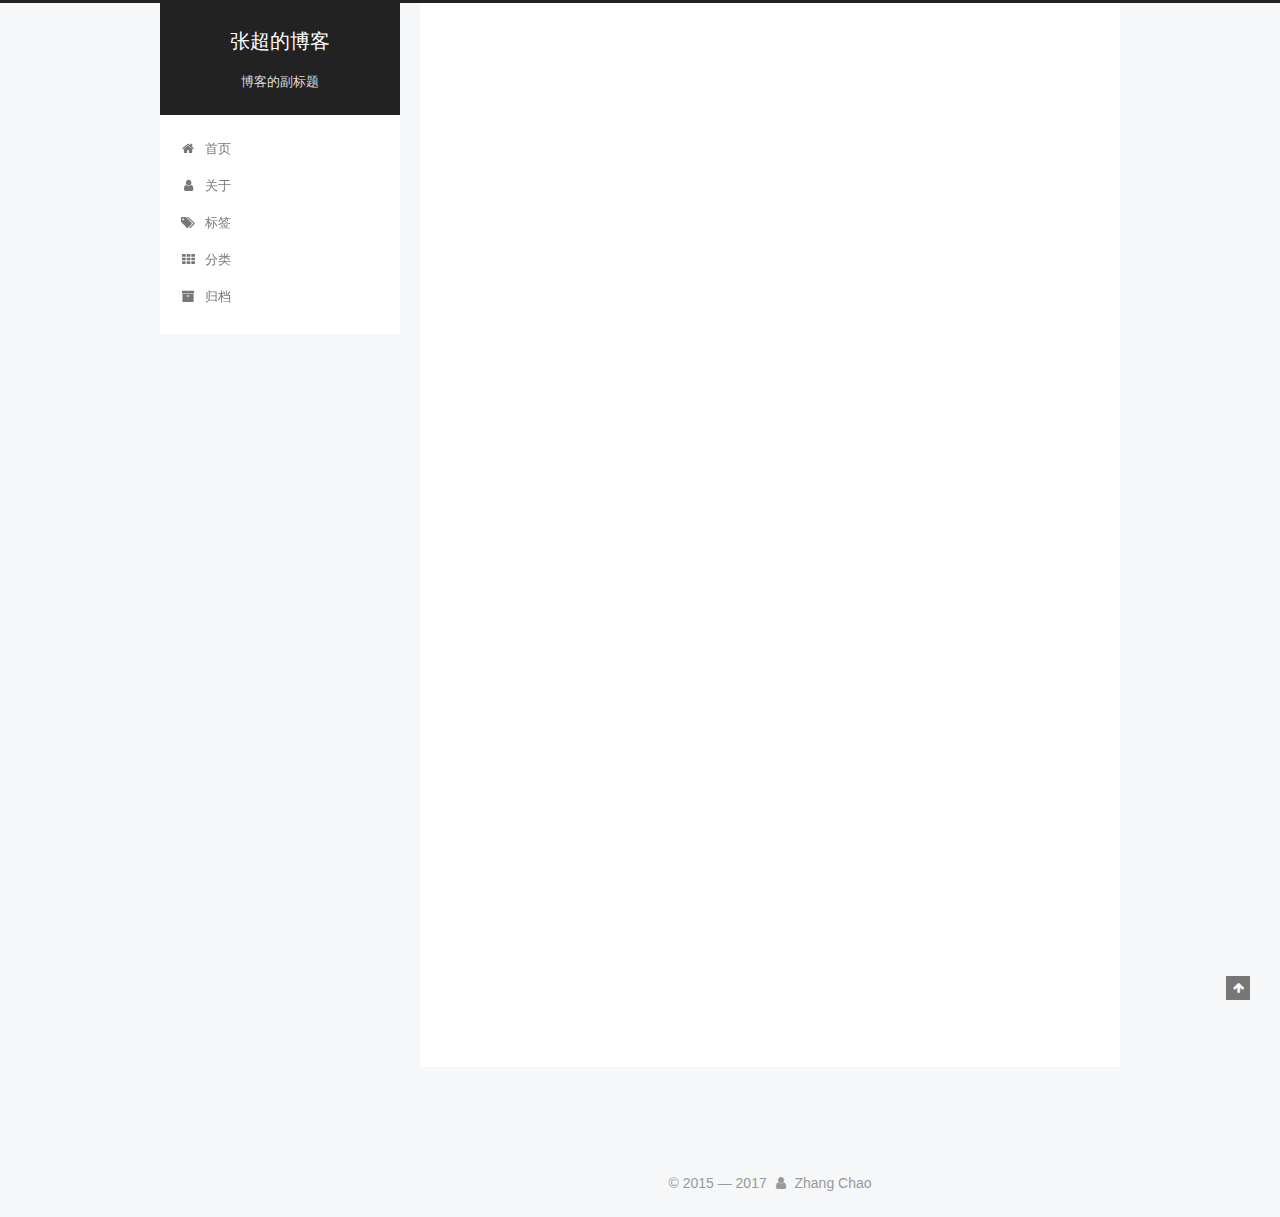
<file: index.html>
<!DOCTYPE html>



  


<html class="theme-next pisces use-motion" lang="zh-Hans">
<head>
  <meta charset="UTF-8"/>
<meta http-equiv="X-UA-Compatible" content="IE=edge" />
<meta name="viewport" content="width=device-width, initial-scale=1, maximum-scale=1"/>
<meta name="theme-color" content="#222">









<meta http-equiv="Cache-Control" content="no-transform" />
<meta http-equiv="Cache-Control" content="no-siteapp" />
















  
  
  <link href="/lib/fancybox/source/jquery.fancybox.css?v=2.1.5" rel="stylesheet" type="text/css" />







<link href="/lib/font-awesome/css/font-awesome.min.css?v=4.6.2" rel="stylesheet" type="text/css" />

<link href="/css/main.css?v=5.1.3" rel="stylesheet" type="text/css" />


  <link rel="apple-touch-icon" sizes="180x180" href="/images/apple-touch-icon.png?v=5.1.3">


  <link rel="icon" type="image/png" sizes="32x32" href="/images/favicon-32x32.png?v=5.1.3">


  <link rel="icon" type="image/png" sizes="16x16" href="/images/favicon-16x16.png?v=5.1.3">


  <link rel="mask-icon" href="/images/logo.svg?v=5.1.3" color="#222">





  <meta name="keywords" content="Hexo, NexT" />










<meta name="description" content="博客的描述">
<meta property="og:type" content="website">
<meta property="og:title" content="张超的博客">
<meta property="og:url" content="https://zhangchaoaj.github.io/index.html">
<meta property="og:site_name" content="张超的博客">
<meta property="og:description" content="博客的描述">
<meta property="og:locale" content="zh-Hans">
<meta name="twitter:card" content="summary">
<meta name="twitter:title" content="张超的博客">
<meta name="twitter:description" content="博客的描述">



<script type="text/javascript" id="hexo.configurations">
  var NexT = window.NexT || {};
  var CONFIG = {
    root: '/',
    scheme: 'Pisces',
    version: '5.1.3',
    sidebar: {"position":"left","display":"post","offset":12,"b2t":false,"scrollpercent":false,"onmobile":false},
    fancybox: true,
    tabs: true,
    motion: {"enable":true,"async":false,"transition":{"post_block":"fadeIn","post_header":"slideDownIn","post_body":"slideDownIn","coll_header":"slideLeftIn","sidebar":"slideUpIn"}},
    duoshuo: {
      userId: '0',
      author: '博主'
    },
    algolia: {
      applicationID: '',
      apiKey: '',
      indexName: '',
      hits: {"per_page":10},
      labels: {"input_placeholder":"Search for Posts","hits_empty":"We didn't find any results for the search: ${query}","hits_stats":"${hits} results found in ${time} ms"}
    }
  };
</script>



  <link rel="canonical" href="https://zhangchaoaj.github.io/"/>





  <title>张超的博客</title>
  








</head>

<body itemscope itemtype="http://schema.org/WebPage" lang="zh-Hans">

  
  
    
  

  <div class="container sidebar-position-left 
  page-home">
    <div class="headband"></div>

    <header id="header" class="header" itemscope itemtype="http://schema.org/WPHeader">
      <div class="header-inner"><div class="site-brand-wrapper">
  <div class="site-meta ">
    

    <div class="custom-logo-site-title">
      <a href="/"  class="brand" rel="start">
        <span class="logo-line-before"><i></i></span>
        <span class="site-title">张超的博客</span>
        <span class="logo-line-after"><i></i></span>
      </a>
    </div>
      
        <p class="site-subtitle">博客的副标题</p>
      
  </div>

  <div class="site-nav-toggle">
    <button>
      <span class="btn-bar"></span>
      <span class="btn-bar"></span>
      <span class="btn-bar"></span>
    </button>
  </div>
</div>

<nav class="site-nav">
  

  
    <ul id="menu" class="menu">
      
        
        <li class="menu-item menu-item-home">
          <a href="/" rel="section">
            
              <i class="menu-item-icon fa fa-fw fa-home"></i> <br />
            
            首页
          </a>
        </li>
      
        
        <li class="menu-item menu-item-about">
          <a href="/about/" rel="section">
            
              <i class="menu-item-icon fa fa-fw fa-user"></i> <br />
            
            关于
          </a>
        </li>
      
        
        <li class="menu-item menu-item-tags">
          <a href="/tags/" rel="section">
            
              <i class="menu-item-icon fa fa-fw fa-tags"></i> <br />
            
            标签
          </a>
        </li>
      
        
        <li class="menu-item menu-item-categories">
          <a href="/categories/" rel="section">
            
              <i class="menu-item-icon fa fa-fw fa-th"></i> <br />
            
            分类
          </a>
        </li>
      
        
        <li class="menu-item menu-item-archives">
          <a href="/archives/" rel="section">
            
              <i class="menu-item-icon fa fa-fw fa-archive"></i> <br />
            
            归档
          </a>
        </li>
      

      
    </ul>
  

  
</nav>



 </div>
    </header>

    <main id="main" class="main">
      <div class="main-inner">
        <div class="content-wrap">
          <div id="content" class="content">
            
  <section id="posts" class="posts-expand">
    
      

  

  
  
  

  <article class="post post-type-normal" itemscope itemtype="http://schema.org/Article">
  
  
  
  <div class="post-block">
    <link itemprop="mainEntityOfPage" href="https://zhangchaoaj.github.io/2017/10/18/hello-world/">

    <span hidden itemprop="author" itemscope itemtype="http://schema.org/Person">
      <meta itemprop="name" content="Zhang Chao">
      <meta itemprop="description" content="">
      <meta itemprop="image" content="/images/avatar.gif">
    </span>

    <span hidden itemprop="publisher" itemscope itemtype="http://schema.org/Organization">
      <meta itemprop="name" content="张超的博客">
    </span>

    
      <header class="post-header">

        
        
          <h1 class="post-title" itemprop="name headline">
                
                <a class="post-title-link" href="/2017/10/18/hello-world/" itemprop="url">Hello World</a></h1>
        

        <div class="post-meta">
          <span class="post-time">
            
              <span class="post-meta-item-icon">
                <i class="fa fa-calendar-o"></i>
              </span>
              
                <span class="post-meta-item-text">发表于</span>
              
              <time title="创建于" itemprop="dateCreated datePublished" datetime="2017-10-18T17:44:01+08:00">
                2017-10-18
              </time>
            

            

            
          </span>

          

          
            
          

          
          

          

          

          

        </div>
      </header>
    

    
    
    
    <div class="post-body" itemprop="articleBody">

      
      

      
        
          
            <p>Welcome to <a href="https://hexo.io/" target="_blank" rel="external">Hexo</a>! This is your very first post. Check <a href="https://hexo.io/docs/" target="_blank" rel="external">documentation</a> for more info. If you get any problems when using Hexo, you can find the answer in <a href="https://hexo.io/docs/troubleshooting.html" target="_blank" rel="external">troubleshooting</a> or you can ask me on <a href="https://github.com/hexojs/hexo/issues" target="_blank" rel="external">GitHub</a>.</p>
<h2 id="Quick-Start"><a href="#Quick-Start" class="headerlink" title="Quick Start"></a>Quick Start</h2><h3 id="Create-a-new-post"><a href="#Create-a-new-post" class="headerlink" title="Create a new post"></a>Create a new post</h3><figure class="highlight bash"><table><tr><td class="gutter"><pre><div class="line">1</div></pre></td><td class="code"><pre><div class="line">$ hexo new <span class="string">"My New Post"</span></div></pre></td></tr></table></figure>
<p>More info: <a href="https://hexo.io/docs/writing.html" target="_blank" rel="external">Writing</a></p>
<h3 id="Run-server"><a href="#Run-server" class="headerlink" title="Run server"></a>Run server</h3><figure class="highlight bash"><table><tr><td class="gutter"><pre><div class="line">1</div></pre></td><td class="code"><pre><div class="line">$ hexo server</div></pre></td></tr></table></figure>
<p>More info: <a href="https://hexo.io/docs/server.html" target="_blank" rel="external">Server</a></p>
<h3 id="Generate-static-files"><a href="#Generate-static-files" class="headerlink" title="Generate static files"></a>Generate static files</h3><figure class="highlight bash"><table><tr><td class="gutter"><pre><div class="line">1</div></pre></td><td class="code"><pre><div class="line">$ hexo generate</div></pre></td></tr></table></figure>
<p>More info: <a href="https://hexo.io/docs/generating.html" target="_blank" rel="external">Generating</a></p>
<h3 id="Deploy-to-remote-sites"><a href="#Deploy-to-remote-sites" class="headerlink" title="Deploy to remote sites"></a>Deploy to remote sites</h3><figure class="highlight bash"><table><tr><td class="gutter"><pre><div class="line">1</div></pre></td><td class="code"><pre><div class="line">$ hexo deploy</div></pre></td></tr></table></figure>
<p>More info: <a href="https://hexo.io/docs/deployment.html" target="_blank" rel="external">Deployment</a></p>

          
        
      
    </div>
    
    
    

    

    

    

    <footer class="post-footer">
      

      

      

      
      
        <div class="post-eof"></div>
      
    </footer>
  </div>
  
  
  
  </article>


    
  </section>

  


          </div>
          


          

        </div>
        
          
  
  <div class="sidebar-toggle">
    <div class="sidebar-toggle-line-wrap">
      <span class="sidebar-toggle-line sidebar-toggle-line-first"></span>
      <span class="sidebar-toggle-line sidebar-toggle-line-middle"></span>
      <span class="sidebar-toggle-line sidebar-toggle-line-last"></span>
    </div>
  </div>

  <aside id="sidebar" class="sidebar">
    
    <div class="sidebar-inner">

      

      

      <section class="site-overview-wrap sidebar-panel sidebar-panel-active">
        <div class="site-overview">
          <div class="site-author motion-element" itemprop="author" itemscope itemtype="http://schema.org/Person">
            
              <img class="site-author-image" itemprop="image"
                src="/images/avatar.gif"
                alt="Zhang Chao" />
            
              <p class="site-author-name" itemprop="name">Zhang Chao</p>
              <p class="site-description motion-element" itemprop="description">博客的描述</p>
          </div>

          <nav class="site-state motion-element">

            
              <div class="site-state-item site-state-posts">
              
                <a href="/archives/">
              
                  <span class="site-state-item-count">1</span>
                  <span class="site-state-item-name">日志</span>
                </a>
              </div>
            

            

            

          </nav>

          

          <div class="links-of-author motion-element">
            
          </div>

          
          

          
          

          

        </div>
      </section>

      

      

    </div>
  </aside>


        
      </div>
    </main>

    <footer id="footer" class="footer">
      <div class="footer-inner">
        <div class="copyright">&copy; 2015 &mdash; <span itemprop="copyrightYear">2017</span>
  <span class="with-love">
    <i class="fa fa-user"></i>
  </span>
  <span class="author" itemprop="copyrightHolder">Zhang Chao</span>

  
</div>









        







        
      </div>
    </footer>

    
      <div class="back-to-top">
        <i class="fa fa-arrow-up"></i>
        
      </div>
    

  </div>

  

<script type="text/javascript">
  if (Object.prototype.toString.call(window.Promise) !== '[object Function]') {
    window.Promise = null;
  }
</script>









  












  
  <script type="text/javascript" src="/lib/jquery/index.js?v=2.1.3"></script>

  
  <script type="text/javascript" src="/lib/fastclick/lib/fastclick.min.js?v=1.0.6"></script>

  
  <script type="text/javascript" src="/lib/jquery_lazyload/jquery.lazyload.js?v=1.9.7"></script>

  
  <script type="text/javascript" src="/lib/velocity/velocity.min.js?v=1.2.1"></script>

  
  <script type="text/javascript" src="/lib/velocity/velocity.ui.min.js?v=1.2.1"></script>

  
  <script type="text/javascript" src="/lib/fancybox/source/jquery.fancybox.pack.js?v=2.1.5"></script>


  


  <script type="text/javascript" src="/js/src/utils.js?v=5.1.3"></script>

  <script type="text/javascript" src="/js/src/motion.js?v=5.1.3"></script>



  
  


  <script type="text/javascript" src="/js/src/affix.js?v=5.1.3"></script>

  <script type="text/javascript" src="/js/src/schemes/pisces.js?v=5.1.3"></script>



  

  


  <script type="text/javascript" src="/js/src/bootstrap.js?v=5.1.3"></script>



  


  




	





  





  








  





  

  

  

  

  

  

</body>
</html>
</file>
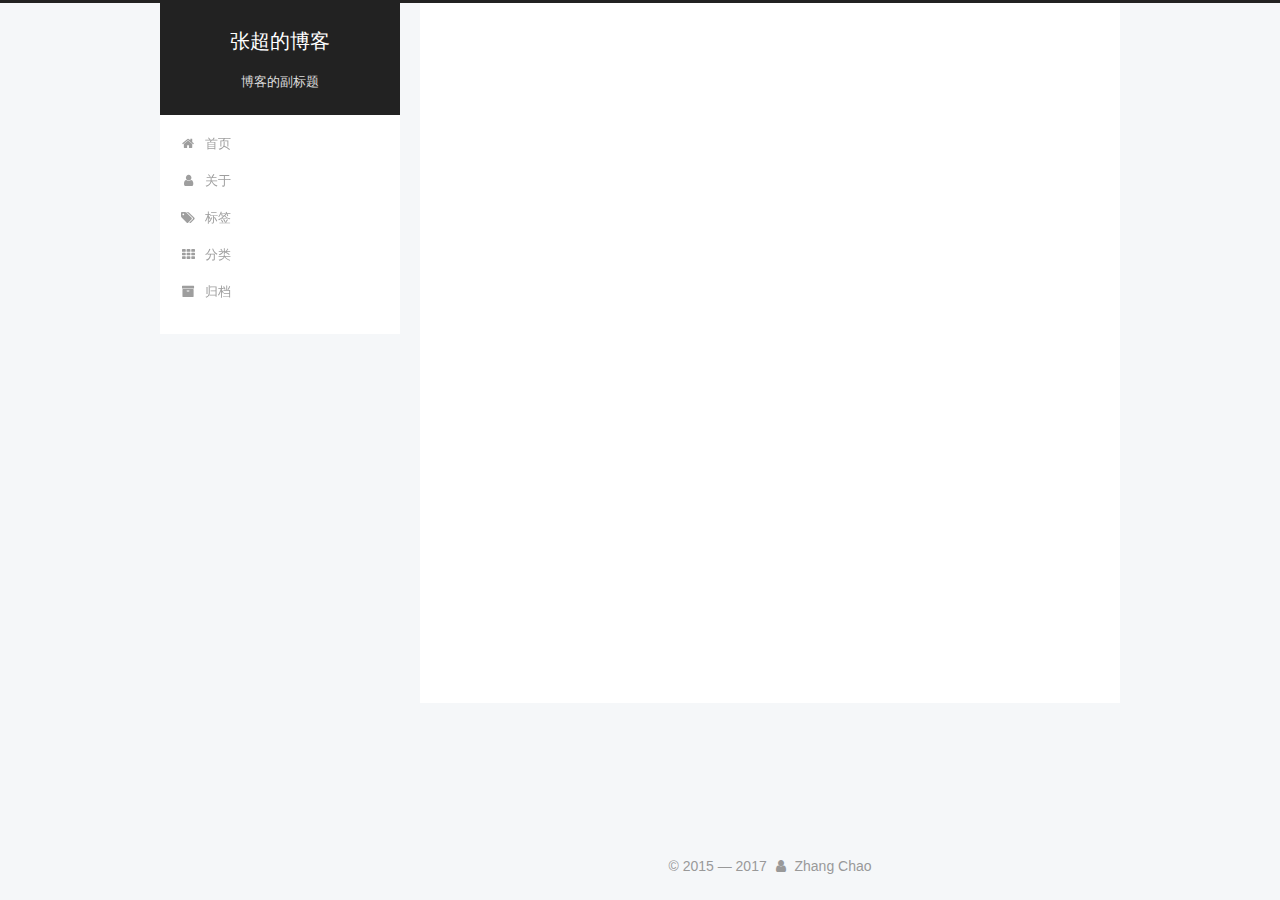
<file: archives/index.html>
<!DOCTYPE html>



  


<html class="theme-next pisces use-motion" lang="zh-Hans">
<head>
  <meta charset="UTF-8"/>
<meta http-equiv="X-UA-Compatible" content="IE=edge" />
<meta name="viewport" content="width=device-width, initial-scale=1, maximum-scale=1"/>
<meta name="theme-color" content="#222">









<meta http-equiv="Cache-Control" content="no-transform" />
<meta http-equiv="Cache-Control" content="no-siteapp" />
















  
  
  <link href="/lib/fancybox/source/jquery.fancybox.css?v=2.1.5" rel="stylesheet" type="text/css" />







<link href="/lib/font-awesome/css/font-awesome.min.css?v=4.6.2" rel="stylesheet" type="text/css" />

<link href="/css/main.css?v=5.1.3" rel="stylesheet" type="text/css" />


  <link rel="apple-touch-icon" sizes="180x180" href="/images/apple-touch-icon.png?v=5.1.3">


  <link rel="icon" type="image/png" sizes="32x32" href="/images/favicon-32x32.png?v=5.1.3">


  <link rel="icon" type="image/png" sizes="16x16" href="/images/favicon-16x16.png?v=5.1.3">


  <link rel="mask-icon" href="/images/logo.svg?v=5.1.3" color="#222">





  <meta name="keywords" content="Hexo, NexT" />










<meta name="description" content="博客的描述">
<meta property="og:type" content="website">
<meta property="og:title" content="张超的博客">
<meta property="og:url" content="https://zhangchaoaj.github.io/archives/index.html">
<meta property="og:site_name" content="张超的博客">
<meta property="og:description" content="博客的描述">
<meta property="og:locale" content="zh-Hans">
<meta name="twitter:card" content="summary">
<meta name="twitter:title" content="张超的博客">
<meta name="twitter:description" content="博客的描述">



<script type="text/javascript" id="hexo.configurations">
  var NexT = window.NexT || {};
  var CONFIG = {
    root: '/',
    scheme: 'Pisces',
    version: '5.1.3',
    sidebar: {"position":"left","display":"post","offset":12,"b2t":false,"scrollpercent":false,"onmobile":false},
    fancybox: true,
    tabs: true,
    motion: {"enable":true,"async":false,"transition":{"post_block":"fadeIn","post_header":"slideDownIn","post_body":"slideDownIn","coll_header":"slideLeftIn","sidebar":"slideUpIn"}},
    duoshuo: {
      userId: '0',
      author: '博主'
    },
    algolia: {
      applicationID: '',
      apiKey: '',
      indexName: '',
      hits: {"per_page":10},
      labels: {"input_placeholder":"Search for Posts","hits_empty":"We didn't find any results for the search: ${query}","hits_stats":"${hits} results found in ${time} ms"}
    }
  };
</script>



  <link rel="canonical" href="https://zhangchaoaj.github.io/archives/"/>





  <title>归档 | 张超的博客</title>
  








</head>

<body itemscope itemtype="http://schema.org/WebPage" lang="zh-Hans">

  
  
    
  

  <div class="container sidebar-position-left page-archive">
    <div class="headband"></div>

    <header id="header" class="header" itemscope itemtype="http://schema.org/WPHeader">
      <div class="header-inner"><div class="site-brand-wrapper">
  <div class="site-meta ">
    

    <div class="custom-logo-site-title">
      <a href="/"  class="brand" rel="start">
        <span class="logo-line-before"><i></i></span>
        <span class="site-title">张超的博客</span>
        <span class="logo-line-after"><i></i></span>
      </a>
    </div>
      
        <p class="site-subtitle">博客的副标题</p>
      
  </div>

  <div class="site-nav-toggle">
    <button>
      <span class="btn-bar"></span>
      <span class="btn-bar"></span>
      <span class="btn-bar"></span>
    </button>
  </div>
</div>

<nav class="site-nav">
  

  
    <ul id="menu" class="menu">
      
        
        <li class="menu-item menu-item-home">
          <a href="/" rel="section">
            
              <i class="menu-item-icon fa fa-fw fa-home"></i> <br />
            
            首页
          </a>
        </li>
      
        
        <li class="menu-item menu-item-about">
          <a href="/about/" rel="section">
            
              <i class="menu-item-icon fa fa-fw fa-user"></i> <br />
            
            关于
          </a>
        </li>
      
        
        <li class="menu-item menu-item-tags">
          <a href="/tags/" rel="section">
            
              <i class="menu-item-icon fa fa-fw fa-tags"></i> <br />
            
            标签
          </a>
        </li>
      
        
        <li class="menu-item menu-item-categories">
          <a href="/categories/" rel="section">
            
              <i class="menu-item-icon fa fa-fw fa-th"></i> <br />
            
            分类
          </a>
        </li>
      
        
        <li class="menu-item menu-item-archives">
          <a href="/archives/" rel="section">
            
              <i class="menu-item-icon fa fa-fw fa-archive"></i> <br />
            
            归档
          </a>
        </li>
      

      
    </ul>
  

  
</nav>



 </div>
    </header>

    <main id="main" class="main">
      <div class="main-inner">
        <div class="content-wrap">
          <div id="content" class="content">
            

  
  
  
  <div class="post-block archive">
    <div id="posts" class="posts-collapse">
      <span class="archive-move-on"></span>

      <span class="archive-page-counter">
        
        
        
          
        
        嗯..! 目前共计 1 篇日志。 继续努力。
      </span>

      

        
        
        

        
          
          <div class="collection-title">
            <h1 class="archive-year" id="archive-year-2017">2017</h1>
          </div>
        
        

        

  <article class="post post-type-normal" itemscope itemtype="http://schema.org/Article">
    <header class="post-header">

      <h2 class="post-title">
        
            <a class="post-title-link" href="/2017/10/18/hello-world/" itemprop="url">
              
                <span itemprop="name">Hello World</span>
              
            </a>
        
      </h2>

      <div class="post-meta">
        <time class="post-time" itemprop="dateCreated"
              datetime="2017-10-18T17:44:01+08:00"
              content="2017-10-18" >
          10-18
        </time>
      </div>

    </header>
  </article>



      

    </div>
  </div>
  
  
  

  



          </div>
          


          

        </div>
        
          
  
  <div class="sidebar-toggle">
    <div class="sidebar-toggle-line-wrap">
      <span class="sidebar-toggle-line sidebar-toggle-line-first"></span>
      <span class="sidebar-toggle-line sidebar-toggle-line-middle"></span>
      <span class="sidebar-toggle-line sidebar-toggle-line-last"></span>
    </div>
  </div>

  <aside id="sidebar" class="sidebar">
    
    <div class="sidebar-inner">

      

      

      <section class="site-overview-wrap sidebar-panel sidebar-panel-active">
        <div class="site-overview">
          <div class="site-author motion-element" itemprop="author" itemscope itemtype="http://schema.org/Person">
            
              <img class="site-author-image" itemprop="image"
                src="/images/avatar.gif"
                alt="Zhang Chao" />
            
              <p class="site-author-name" itemprop="name">Zhang Chao</p>
              <p class="site-description motion-element" itemprop="description">博客的描述</p>
          </div>

          <nav class="site-state motion-element">

            
              <div class="site-state-item site-state-posts">
              
                <a href="/archives/">
              
                  <span class="site-state-item-count">1</span>
                  <span class="site-state-item-name">日志</span>
                </a>
              </div>
            

            

            

          </nav>

          

          <div class="links-of-author motion-element">
            
          </div>

          
          

          
          

          

        </div>
      </section>

      

      

    </div>
  </aside>


        
      </div>
    </main>

    <footer id="footer" class="footer">
      <div class="footer-inner">
        <div class="copyright">&copy; 2015 &mdash; <span itemprop="copyrightYear">2017</span>
  <span class="with-love">
    <i class="fa fa-user"></i>
  </span>
  <span class="author" itemprop="copyrightHolder">Zhang Chao</span>

  
</div>









        







        
      </div>
    </footer>

    
      <div class="back-to-top">
        <i class="fa fa-arrow-up"></i>
        
      </div>
    

  </div>

  

<script type="text/javascript">
  if (Object.prototype.toString.call(window.Promise) !== '[object Function]') {
    window.Promise = null;
  }
</script>









  












  
  <script type="text/javascript" src="/lib/jquery/index.js?v=2.1.3"></script>

  
  <script type="text/javascript" src="/lib/fastclick/lib/fastclick.min.js?v=1.0.6"></script>

  
  <script type="text/javascript" src="/lib/jquery_lazyload/jquery.lazyload.js?v=1.9.7"></script>

  
  <script type="text/javascript" src="/lib/velocity/velocity.min.js?v=1.2.1"></script>

  
  <script type="text/javascript" src="/lib/velocity/velocity.ui.min.js?v=1.2.1"></script>

  
  <script type="text/javascript" src="/lib/fancybox/source/jquery.fancybox.pack.js?v=2.1.5"></script>


  


  <script type="text/javascript" src="/js/src/utils.js?v=5.1.3"></script>

  <script type="text/javascript" src="/js/src/motion.js?v=5.1.3"></script>



  
  


  <script type="text/javascript" src="/js/src/affix.js?v=5.1.3"></script>

  <script type="text/javascript" src="/js/src/schemes/pisces.js?v=5.1.3"></script>



  

  


  <script type="text/javascript" src="/js/src/bootstrap.js?v=5.1.3"></script>



  


  




	





  





  








  





  

  

  

  

  

  

</body>
</html>
</file>
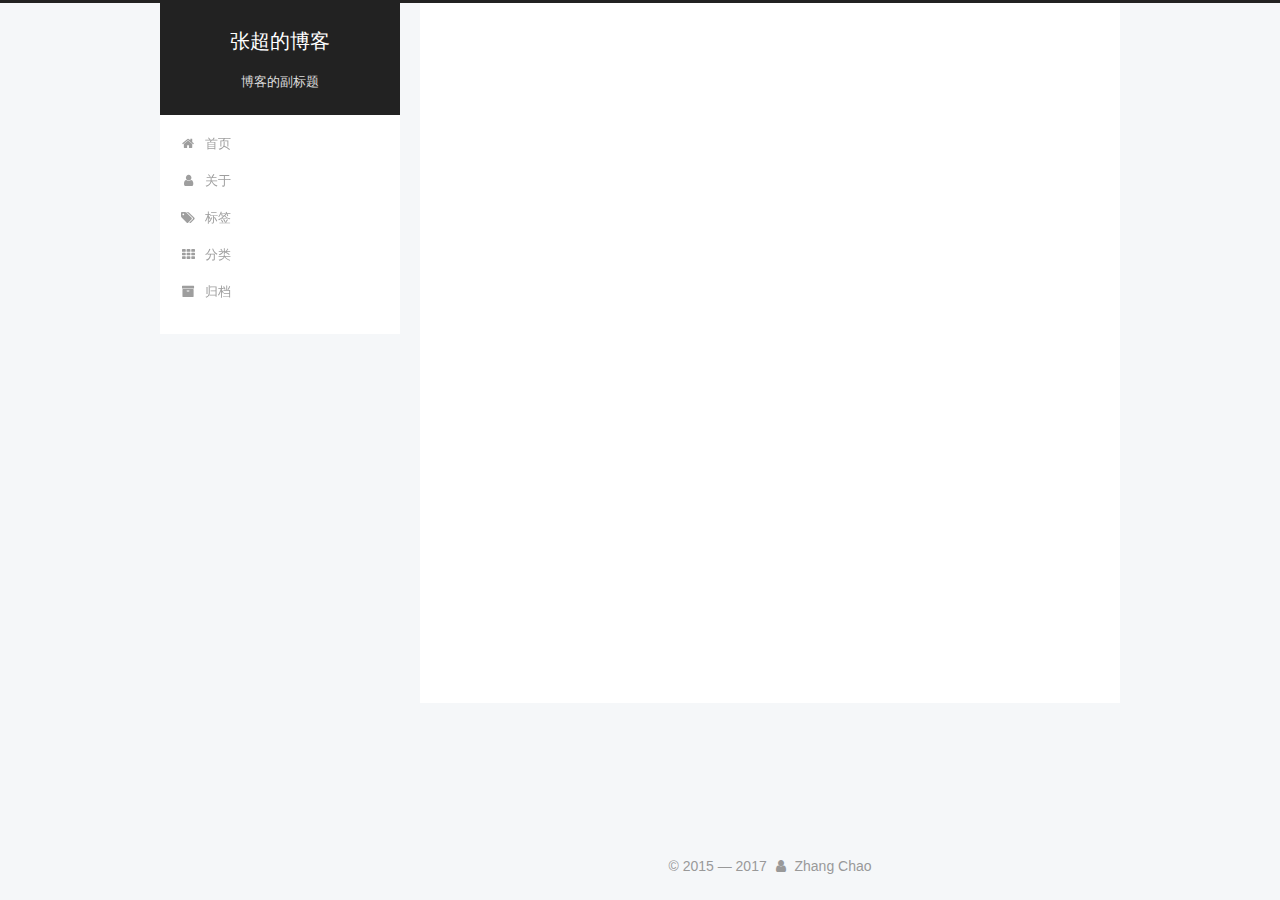
<file: archives/2017/index.html>
<!DOCTYPE html>



  


<html class="theme-next pisces use-motion" lang="zh-Hans">
<head>
  <meta charset="UTF-8"/>
<meta http-equiv="X-UA-Compatible" content="IE=edge" />
<meta name="viewport" content="width=device-width, initial-scale=1, maximum-scale=1"/>
<meta name="theme-color" content="#222">









<meta http-equiv="Cache-Control" content="no-transform" />
<meta http-equiv="Cache-Control" content="no-siteapp" />
















  
  
  <link href="/lib/fancybox/source/jquery.fancybox.css?v=2.1.5" rel="stylesheet" type="text/css" />







<link href="/lib/font-awesome/css/font-awesome.min.css?v=4.6.2" rel="stylesheet" type="text/css" />

<link href="/css/main.css?v=5.1.3" rel="stylesheet" type="text/css" />


  <link rel="apple-touch-icon" sizes="180x180" href="/images/apple-touch-icon.png?v=5.1.3">


  <link rel="icon" type="image/png" sizes="32x32" href="/images/favicon-32x32.png?v=5.1.3">


  <link rel="icon" type="image/png" sizes="16x16" href="/images/favicon-16x16.png?v=5.1.3">


  <link rel="mask-icon" href="/images/logo.svg?v=5.1.3" color="#222">





  <meta name="keywords" content="Hexo, NexT" />










<meta name="description" content="博客的描述">
<meta property="og:type" content="website">
<meta property="og:title" content="张超的博客">
<meta property="og:url" content="https://zhangchaoaj.github.io/archives/2017/index.html">
<meta property="og:site_name" content="张超的博客">
<meta property="og:description" content="博客的描述">
<meta property="og:locale" content="zh-Hans">
<meta name="twitter:card" content="summary">
<meta name="twitter:title" content="张超的博客">
<meta name="twitter:description" content="博客的描述">



<script type="text/javascript" id="hexo.configurations">
  var NexT = window.NexT || {};
  var CONFIG = {
    root: '/',
    scheme: 'Pisces',
    version: '5.1.3',
    sidebar: {"position":"left","display":"post","offset":12,"b2t":false,"scrollpercent":false,"onmobile":false},
    fancybox: true,
    tabs: true,
    motion: {"enable":true,"async":false,"transition":{"post_block":"fadeIn","post_header":"slideDownIn","post_body":"slideDownIn","coll_header":"slideLeftIn","sidebar":"slideUpIn"}},
    duoshuo: {
      userId: '0',
      author: '博主'
    },
    algolia: {
      applicationID: '',
      apiKey: '',
      indexName: '',
      hits: {"per_page":10},
      labels: {"input_placeholder":"Search for Posts","hits_empty":"We didn't find any results for the search: ${query}","hits_stats":"${hits} results found in ${time} ms"}
    }
  };
</script>



  <link rel="canonical" href="https://zhangchaoaj.github.io/archives/2017/"/>





  <title>归档 | 张超的博客</title>
  








</head>

<body itemscope itemtype="http://schema.org/WebPage" lang="zh-Hans">

  
  
    
  

  <div class="container sidebar-position-left page-archive">
    <div class="headband"></div>

    <header id="header" class="header" itemscope itemtype="http://schema.org/WPHeader">
      <div class="header-inner"><div class="site-brand-wrapper">
  <div class="site-meta ">
    

    <div class="custom-logo-site-title">
      <a href="/"  class="brand" rel="start">
        <span class="logo-line-before"><i></i></span>
        <span class="site-title">张超的博客</span>
        <span class="logo-line-after"><i></i></span>
      </a>
    </div>
      
        <p class="site-subtitle">博客的副标题</p>
      
  </div>

  <div class="site-nav-toggle">
    <button>
      <span class="btn-bar"></span>
      <span class="btn-bar"></span>
      <span class="btn-bar"></span>
    </button>
  </div>
</div>

<nav class="site-nav">
  

  
    <ul id="menu" class="menu">
      
        
        <li class="menu-item menu-item-home">
          <a href="/" rel="section">
            
              <i class="menu-item-icon fa fa-fw fa-home"></i> <br />
            
            首页
          </a>
        </li>
      
        
        <li class="menu-item menu-item-about">
          <a href="/about/" rel="section">
            
              <i class="menu-item-icon fa fa-fw fa-user"></i> <br />
            
            关于
          </a>
        </li>
      
        
        <li class="menu-item menu-item-tags">
          <a href="/tags/" rel="section">
            
              <i class="menu-item-icon fa fa-fw fa-tags"></i> <br />
            
            标签
          </a>
        </li>
      
        
        <li class="menu-item menu-item-categories">
          <a href="/categories/" rel="section">
            
              <i class="menu-item-icon fa fa-fw fa-th"></i> <br />
            
            分类
          </a>
        </li>
      
        
        <li class="menu-item menu-item-archives">
          <a href="/archives/" rel="section">
            
              <i class="menu-item-icon fa fa-fw fa-archive"></i> <br />
            
            归档
          </a>
        </li>
      

      
    </ul>
  

  
</nav>



 </div>
    </header>

    <main id="main" class="main">
      <div class="main-inner">
        <div class="content-wrap">
          <div id="content" class="content">
            

  
  
  
  <div class="post-block archive">
    <div id="posts" class="posts-collapse">
      <span class="archive-move-on"></span>

      <span class="archive-page-counter">
        
        
        
          
        
        嗯..! 目前共计 1 篇日志。 继续努力。
      </span>

      

        
        
        

        
          
          <div class="collection-title">
            <h1 class="archive-year" id="archive-year-2017">2017</h1>
          </div>
        
        

        

  <article class="post post-type-normal" itemscope itemtype="http://schema.org/Article">
    <header class="post-header">

      <h2 class="post-title">
        
            <a class="post-title-link" href="/2017/10/18/hello-world/" itemprop="url">
              
                <span itemprop="name">Hello World</span>
              
            </a>
        
      </h2>

      <div class="post-meta">
        <time class="post-time" itemprop="dateCreated"
              datetime="2017-10-18T17:44:01+08:00"
              content="2017-10-18" >
          10-18
        </time>
      </div>

    </header>
  </article>



      

    </div>
  </div>
  
  
  

  



          </div>
          


          

        </div>
        
          
  
  <div class="sidebar-toggle">
    <div class="sidebar-toggle-line-wrap">
      <span class="sidebar-toggle-line sidebar-toggle-line-first"></span>
      <span class="sidebar-toggle-line sidebar-toggle-line-middle"></span>
      <span class="sidebar-toggle-line sidebar-toggle-line-last"></span>
    </div>
  </div>

  <aside id="sidebar" class="sidebar">
    
    <div class="sidebar-inner">

      

      

      <section class="site-overview-wrap sidebar-panel sidebar-panel-active">
        <div class="site-overview">
          <div class="site-author motion-element" itemprop="author" itemscope itemtype="http://schema.org/Person">
            
              <img class="site-author-image" itemprop="image"
                src="/images/avatar.gif"
                alt="Zhang Chao" />
            
              <p class="site-author-name" itemprop="name">Zhang Chao</p>
              <p class="site-description motion-element" itemprop="description">博客的描述</p>
          </div>

          <nav class="site-state motion-element">

            
              <div class="site-state-item site-state-posts">
              
                <a href="/archives/">
              
                  <span class="site-state-item-count">1</span>
                  <span class="site-state-item-name">日志</span>
                </a>
              </div>
            

            

            

          </nav>

          

          <div class="links-of-author motion-element">
            
          </div>

          
          

          
          

          

        </div>
      </section>

      

      

    </div>
  </aside>


        
      </div>
    </main>

    <footer id="footer" class="footer">
      <div class="footer-inner">
        <div class="copyright">&copy; 2015 &mdash; <span itemprop="copyrightYear">2017</span>
  <span class="with-love">
    <i class="fa fa-user"></i>
  </span>
  <span class="author" itemprop="copyrightHolder">Zhang Chao</span>

  
</div>









        







        
      </div>
    </footer>

    
      <div class="back-to-top">
        <i class="fa fa-arrow-up"></i>
        
      </div>
    

  </div>

  

<script type="text/javascript">
  if (Object.prototype.toString.call(window.Promise) !== '[object Function]') {
    window.Promise = null;
  }
</script>









  












  
  <script type="text/javascript" src="/lib/jquery/index.js?v=2.1.3"></script>

  
  <script type="text/javascript" src="/lib/fastclick/lib/fastclick.min.js?v=1.0.6"></script>

  
  <script type="text/javascript" src="/lib/jquery_lazyload/jquery.lazyload.js?v=1.9.7"></script>

  
  <script type="text/javascript" src="/lib/velocity/velocity.min.js?v=1.2.1"></script>

  
  <script type="text/javascript" src="/lib/velocity/velocity.ui.min.js?v=1.2.1"></script>

  
  <script type="text/javascript" src="/lib/fancybox/source/jquery.fancybox.pack.js?v=2.1.5"></script>


  


  <script type="text/javascript" src="/js/src/utils.js?v=5.1.3"></script>

  <script type="text/javascript" src="/js/src/motion.js?v=5.1.3"></script>



  
  


  <script type="text/javascript" src="/js/src/affix.js?v=5.1.3"></script>

  <script type="text/javascript" src="/js/src/schemes/pisces.js?v=5.1.3"></script>



  

  


  <script type="text/javascript" src="/js/src/bootstrap.js?v=5.1.3"></script>



  


  




	





  





  








  





  

  

  

  

  

  

</body>
</html>
</file>
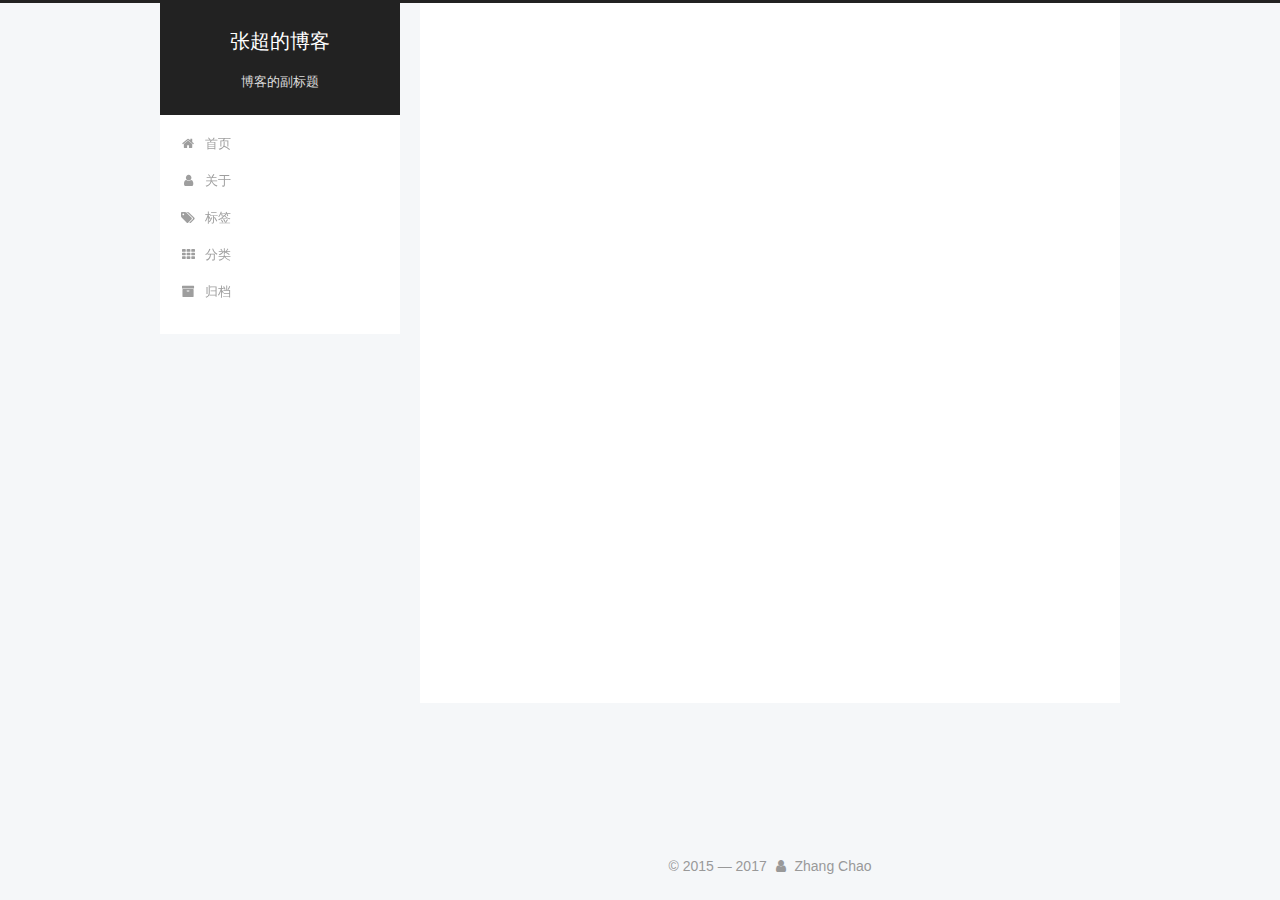
<file: archives/2017/10/index.html>
<!DOCTYPE html>



  


<html class="theme-next pisces use-motion" lang="zh-Hans">
<head>
  <meta charset="UTF-8"/>
<meta http-equiv="X-UA-Compatible" content="IE=edge" />
<meta name="viewport" content="width=device-width, initial-scale=1, maximum-scale=1"/>
<meta name="theme-color" content="#222">









<meta http-equiv="Cache-Control" content="no-transform" />
<meta http-equiv="Cache-Control" content="no-siteapp" />
















  
  
  <link href="/lib/fancybox/source/jquery.fancybox.css?v=2.1.5" rel="stylesheet" type="text/css" />







<link href="/lib/font-awesome/css/font-awesome.min.css?v=4.6.2" rel="stylesheet" type="text/css" />

<link href="/css/main.css?v=5.1.3" rel="stylesheet" type="text/css" />


  <link rel="apple-touch-icon" sizes="180x180" href="/images/apple-touch-icon.png?v=5.1.3">


  <link rel="icon" type="image/png" sizes="32x32" href="/images/favicon-32x32.png?v=5.1.3">


  <link rel="icon" type="image/png" sizes="16x16" href="/images/favicon-16x16.png?v=5.1.3">


  <link rel="mask-icon" href="/images/logo.svg?v=5.1.3" color="#222">





  <meta name="keywords" content="Hexo, NexT" />










<meta name="description" content="博客的描述">
<meta property="og:type" content="website">
<meta property="og:title" content="张超的博客">
<meta property="og:url" content="https://zhangchaoaj.github.io/archives/2017/10/index.html">
<meta property="og:site_name" content="张超的博客">
<meta property="og:description" content="博客的描述">
<meta property="og:locale" content="zh-Hans">
<meta name="twitter:card" content="summary">
<meta name="twitter:title" content="张超的博客">
<meta name="twitter:description" content="博客的描述">



<script type="text/javascript" id="hexo.configurations">
  var NexT = window.NexT || {};
  var CONFIG = {
    root: '/',
    scheme: 'Pisces',
    version: '5.1.3',
    sidebar: {"position":"left","display":"post","offset":12,"b2t":false,"scrollpercent":false,"onmobile":false},
    fancybox: true,
    tabs: true,
    motion: {"enable":true,"async":false,"transition":{"post_block":"fadeIn","post_header":"slideDownIn","post_body":"slideDownIn","coll_header":"slideLeftIn","sidebar":"slideUpIn"}},
    duoshuo: {
      userId: '0',
      author: '博主'
    },
    algolia: {
      applicationID: '',
      apiKey: '',
      indexName: '',
      hits: {"per_page":10},
      labels: {"input_placeholder":"Search for Posts","hits_empty":"We didn't find any results for the search: ${query}","hits_stats":"${hits} results found in ${time} ms"}
    }
  };
</script>



  <link rel="canonical" href="https://zhangchaoaj.github.io/archives/2017/10/"/>





  <title>归档 | 张超的博客</title>
  








</head>

<body itemscope itemtype="http://schema.org/WebPage" lang="zh-Hans">

  
  
    
  

  <div class="container sidebar-position-left page-archive">
    <div class="headband"></div>

    <header id="header" class="header" itemscope itemtype="http://schema.org/WPHeader">
      <div class="header-inner"><div class="site-brand-wrapper">
  <div class="site-meta ">
    

    <div class="custom-logo-site-title">
      <a href="/"  class="brand" rel="start">
        <span class="logo-line-before"><i></i></span>
        <span class="site-title">张超的博客</span>
        <span class="logo-line-after"><i></i></span>
      </a>
    </div>
      
        <p class="site-subtitle">博客的副标题</p>
      
  </div>

  <div class="site-nav-toggle">
    <button>
      <span class="btn-bar"></span>
      <span class="btn-bar"></span>
      <span class="btn-bar"></span>
    </button>
  </div>
</div>

<nav class="site-nav">
  

  
    <ul id="menu" class="menu">
      
        
        <li class="menu-item menu-item-home">
          <a href="/" rel="section">
            
              <i class="menu-item-icon fa fa-fw fa-home"></i> <br />
            
            首页
          </a>
        </li>
      
        
        <li class="menu-item menu-item-about">
          <a href="/about/" rel="section">
            
              <i class="menu-item-icon fa fa-fw fa-user"></i> <br />
            
            关于
          </a>
        </li>
      
        
        <li class="menu-item menu-item-tags">
          <a href="/tags/" rel="section">
            
              <i class="menu-item-icon fa fa-fw fa-tags"></i> <br />
            
            标签
          </a>
        </li>
      
        
        <li class="menu-item menu-item-categories">
          <a href="/categories/" rel="section">
            
              <i class="menu-item-icon fa fa-fw fa-th"></i> <br />
            
            分类
          </a>
        </li>
      
        
        <li class="menu-item menu-item-archives">
          <a href="/archives/" rel="section">
            
              <i class="menu-item-icon fa fa-fw fa-archive"></i> <br />
            
            归档
          </a>
        </li>
      

      
    </ul>
  

  
</nav>



 </div>
    </header>

    <main id="main" class="main">
      <div class="main-inner">
        <div class="content-wrap">
          <div id="content" class="content">
            

  
  
  
  <div class="post-block archive">
    <div id="posts" class="posts-collapse">
      <span class="archive-move-on"></span>

      <span class="archive-page-counter">
        
        
        
          
        
        嗯..! 目前共计 1 篇日志。 继续努力。
      </span>

      

        
        
        

        
          
          <div class="collection-title">
            <h1 class="archive-year" id="archive-year-2017">2017</h1>
          </div>
        
        

        

  <article class="post post-type-normal" itemscope itemtype="http://schema.org/Article">
    <header class="post-header">

      <h2 class="post-title">
        
            <a class="post-title-link" href="/2017/10/18/hello-world/" itemprop="url">
              
                <span itemprop="name">Hello World</span>
              
            </a>
        
      </h2>

      <div class="post-meta">
        <time class="post-time" itemprop="dateCreated"
              datetime="2017-10-18T17:44:01+08:00"
              content="2017-10-18" >
          10-18
        </time>
      </div>

    </header>
  </article>



      

    </div>
  </div>
  
  
  

  



          </div>
          


          

        </div>
        
          
  
  <div class="sidebar-toggle">
    <div class="sidebar-toggle-line-wrap">
      <span class="sidebar-toggle-line sidebar-toggle-line-first"></span>
      <span class="sidebar-toggle-line sidebar-toggle-line-middle"></span>
      <span class="sidebar-toggle-line sidebar-toggle-line-last"></span>
    </div>
  </div>

  <aside id="sidebar" class="sidebar">
    
    <div class="sidebar-inner">

      

      

      <section class="site-overview-wrap sidebar-panel sidebar-panel-active">
        <div class="site-overview">
          <div class="site-author motion-element" itemprop="author" itemscope itemtype="http://schema.org/Person">
            
              <img class="site-author-image" itemprop="image"
                src="/images/avatar.gif"
                alt="Zhang Chao" />
            
              <p class="site-author-name" itemprop="name">Zhang Chao</p>
              <p class="site-description motion-element" itemprop="description">博客的描述</p>
          </div>

          <nav class="site-state motion-element">

            
              <div class="site-state-item site-state-posts">
              
                <a href="/archives/">
              
                  <span class="site-state-item-count">1</span>
                  <span class="site-state-item-name">日志</span>
                </a>
              </div>
            

            

            

          </nav>

          

          <div class="links-of-author motion-element">
            
          </div>

          
          

          
          

          

        </div>
      </section>

      

      

    </div>
  </aside>


        
      </div>
    </main>

    <footer id="footer" class="footer">
      <div class="footer-inner">
        <div class="copyright">&copy; 2015 &mdash; <span itemprop="copyrightYear">2017</span>
  <span class="with-love">
    <i class="fa fa-user"></i>
  </span>
  <span class="author" itemprop="copyrightHolder">Zhang Chao</span>

  
</div>









        







        
      </div>
    </footer>

    
      <div class="back-to-top">
        <i class="fa fa-arrow-up"></i>
        
      </div>
    

  </div>

  

<script type="text/javascript">
  if (Object.prototype.toString.call(window.Promise) !== '[object Function]') {
    window.Promise = null;
  }
</script>









  












  
  <script type="text/javascript" src="/lib/jquery/index.js?v=2.1.3"></script>

  
  <script type="text/javascript" src="/lib/fastclick/lib/fastclick.min.js?v=1.0.6"></script>

  
  <script type="text/javascript" src="/lib/jquery_lazyload/jquery.lazyload.js?v=1.9.7"></script>

  
  <script type="text/javascript" src="/lib/velocity/velocity.min.js?v=1.2.1"></script>

  
  <script type="text/javascript" src="/lib/velocity/velocity.ui.min.js?v=1.2.1"></script>

  
  <script type="text/javascript" src="/lib/fancybox/source/jquery.fancybox.pack.js?v=2.1.5"></script>


  


  <script type="text/javascript" src="/js/src/utils.js?v=5.1.3"></script>

  <script type="text/javascript" src="/js/src/motion.js?v=5.1.3"></script>



  
  


  <script type="text/javascript" src="/js/src/affix.js?v=5.1.3"></script>

  <script type="text/javascript" src="/js/src/schemes/pisces.js?v=5.1.3"></script>



  

  


  <script type="text/javascript" src="/js/src/bootstrap.js?v=5.1.3"></script>



  


  




	





  





  








  





  

  

  

  

  

  

</body>
</html>
</file>
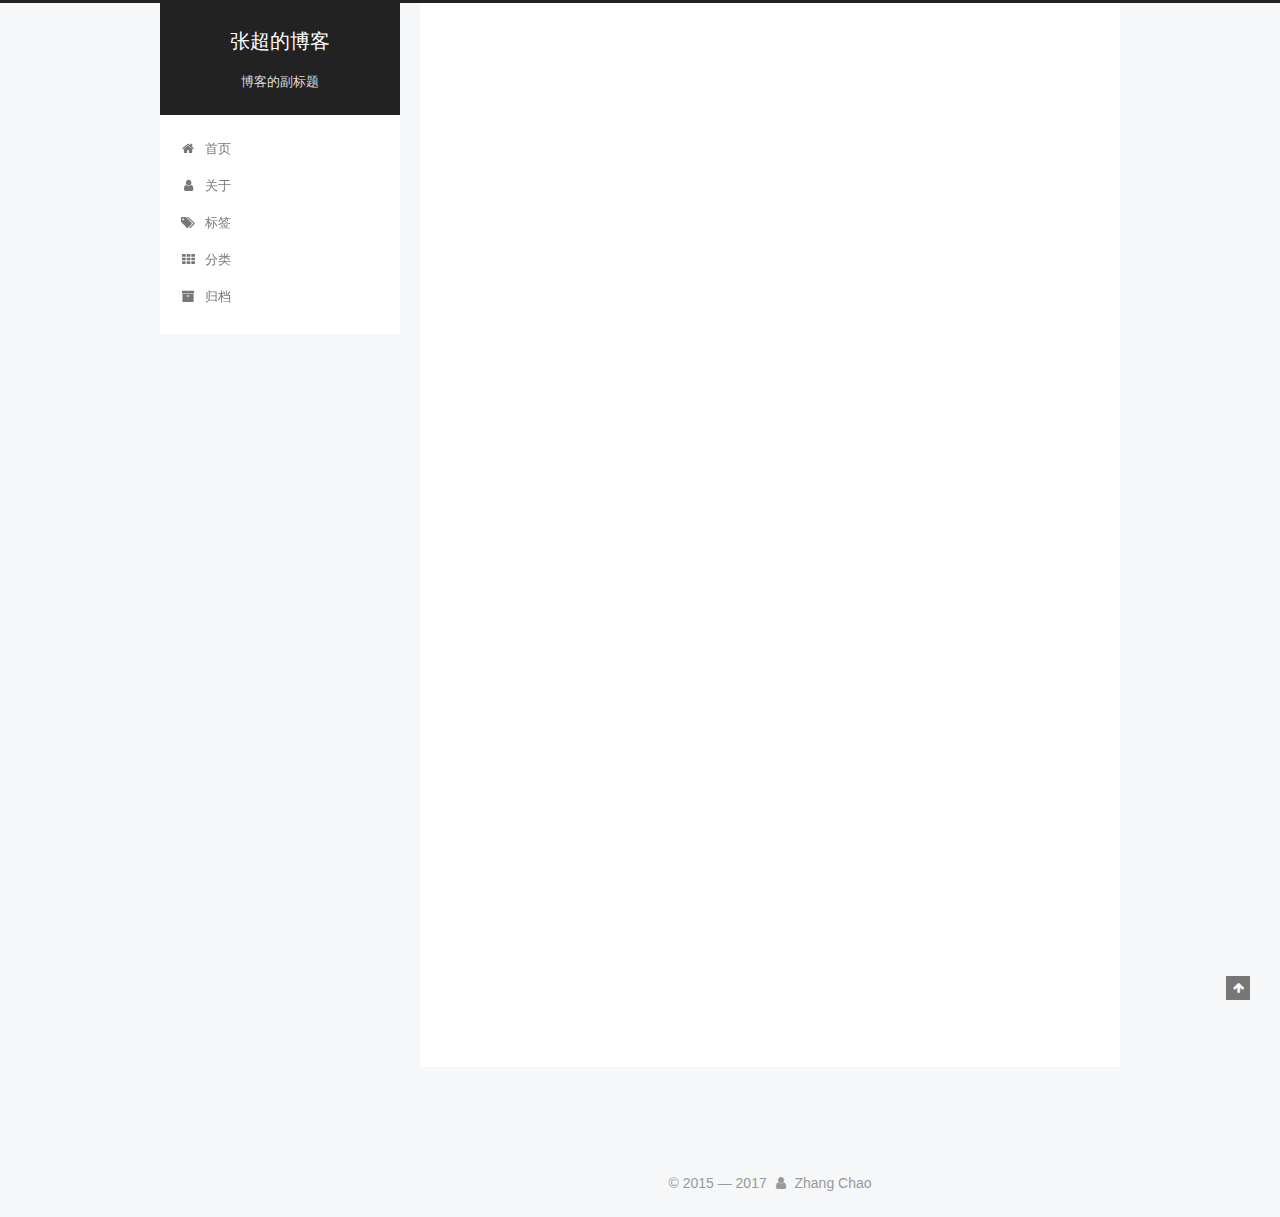
<file: 2017/10/18/hello-world/index.html>
<!DOCTYPE html>



  


<html class="theme-next pisces use-motion" lang="zh-Hans">
<head>
  <meta charset="UTF-8"/>
<meta http-equiv="X-UA-Compatible" content="IE=edge" />
<meta name="viewport" content="width=device-width, initial-scale=1, maximum-scale=1"/>
<meta name="theme-color" content="#222">









<meta http-equiv="Cache-Control" content="no-transform" />
<meta http-equiv="Cache-Control" content="no-siteapp" />
















  
  
  <link href="/lib/fancybox/source/jquery.fancybox.css?v=2.1.5" rel="stylesheet" type="text/css" />







<link href="/lib/font-awesome/css/font-awesome.min.css?v=4.6.2" rel="stylesheet" type="text/css" />

<link href="/css/main.css?v=5.1.3" rel="stylesheet" type="text/css" />


  <link rel="apple-touch-icon" sizes="180x180" href="/images/apple-touch-icon.png?v=5.1.3">


  <link rel="icon" type="image/png" sizes="32x32" href="/images/favicon-32x32.png?v=5.1.3">


  <link rel="icon" type="image/png" sizes="16x16" href="/images/favicon-16x16.png?v=5.1.3">


  <link rel="mask-icon" href="/images/logo.svg?v=5.1.3" color="#222">





  <meta name="keywords" content="Hexo, NexT" />










<meta name="description" content="Welcome to Hexo! This is your very first post. Check documentation for more info. If you get any problems when using Hexo, you can find the answer in troubleshooting or you can ask me on GitHub. Quick">
<meta property="og:type" content="article">
<meta property="og:title" content="Hello World">
<meta property="og:url" content="https://zhangchaoaj.github.io/2017/10/18/hello-world/index.html">
<meta property="og:site_name" content="张超的博客">
<meta property="og:description" content="Welcome to Hexo! This is your very first post. Check documentation for more info. If you get any problems when using Hexo, you can find the answer in troubleshooting or you can ask me on GitHub. Quick">
<meta property="og:locale" content="zh-Hans">
<meta property="og:updated_time" content="2017-10-18T09:44:01.147Z">
<meta name="twitter:card" content="summary">
<meta name="twitter:title" content="Hello World">
<meta name="twitter:description" content="Welcome to Hexo! This is your very first post. Check documentation for more info. If you get any problems when using Hexo, you can find the answer in troubleshooting or you can ask me on GitHub. Quick">



<script type="text/javascript" id="hexo.configurations">
  var NexT = window.NexT || {};
  var CONFIG = {
    root: '/',
    scheme: 'Pisces',
    version: '5.1.3',
    sidebar: {"position":"left","display":"post","offset":12,"b2t":false,"scrollpercent":false,"onmobile":false},
    fancybox: true,
    tabs: true,
    motion: {"enable":true,"async":false,"transition":{"post_block":"fadeIn","post_header":"slideDownIn","post_body":"slideDownIn","coll_header":"slideLeftIn","sidebar":"slideUpIn"}},
    duoshuo: {
      userId: '0',
      author: '博主'
    },
    algolia: {
      applicationID: '',
      apiKey: '',
      indexName: '',
      hits: {"per_page":10},
      labels: {"input_placeholder":"Search for Posts","hits_empty":"We didn't find any results for the search: ${query}","hits_stats":"${hits} results found in ${time} ms"}
    }
  };
</script>



  <link rel="canonical" href="https://zhangchaoaj.github.io/2017/10/18/hello-world/"/>





  <title>Hello World | 张超的博客</title>
  








</head>

<body itemscope itemtype="http://schema.org/WebPage" lang="zh-Hans">

  
  
    
  

  <div class="container sidebar-position-left page-post-detail">
    <div class="headband"></div>

    <header id="header" class="header" itemscope itemtype="http://schema.org/WPHeader">
      <div class="header-inner"><div class="site-brand-wrapper">
  <div class="site-meta ">
    

    <div class="custom-logo-site-title">
      <a href="/"  class="brand" rel="start">
        <span class="logo-line-before"><i></i></span>
        <span class="site-title">张超的博客</span>
        <span class="logo-line-after"><i></i></span>
      </a>
    </div>
      
        <p class="site-subtitle">博客的副标题</p>
      
  </div>

  <div class="site-nav-toggle">
    <button>
      <span class="btn-bar"></span>
      <span class="btn-bar"></span>
      <span class="btn-bar"></span>
    </button>
  </div>
</div>

<nav class="site-nav">
  

  
    <ul id="menu" class="menu">
      
        
        <li class="menu-item menu-item-home">
          <a href="/" rel="section">
            
              <i class="menu-item-icon fa fa-fw fa-home"></i> <br />
            
            首页
          </a>
        </li>
      
        
        <li class="menu-item menu-item-about">
          <a href="/about/" rel="section">
            
              <i class="menu-item-icon fa fa-fw fa-user"></i> <br />
            
            关于
          </a>
        </li>
      
        
        <li class="menu-item menu-item-tags">
          <a href="/tags/" rel="section">
            
              <i class="menu-item-icon fa fa-fw fa-tags"></i> <br />
            
            标签
          </a>
        </li>
      
        
        <li class="menu-item menu-item-categories">
          <a href="/categories/" rel="section">
            
              <i class="menu-item-icon fa fa-fw fa-th"></i> <br />
            
            分类
          </a>
        </li>
      
        
        <li class="menu-item menu-item-archives">
          <a href="/archives/" rel="section">
            
              <i class="menu-item-icon fa fa-fw fa-archive"></i> <br />
            
            归档
          </a>
        </li>
      

      
    </ul>
  

  
</nav>



 </div>
    </header>

    <main id="main" class="main">
      <div class="main-inner">
        <div class="content-wrap">
          <div id="content" class="content">
            

  <div id="posts" class="posts-expand">
    

  

  
  
  

  <article class="post post-type-normal" itemscope itemtype="http://schema.org/Article">
  
  
  
  <div class="post-block">
    <link itemprop="mainEntityOfPage" href="https://zhangchaoaj.github.io/2017/10/18/hello-world/">

    <span hidden itemprop="author" itemscope itemtype="http://schema.org/Person">
      <meta itemprop="name" content="Zhang Chao">
      <meta itemprop="description" content="">
      <meta itemprop="image" content="/images/avatar.gif">
    </span>

    <span hidden itemprop="publisher" itemscope itemtype="http://schema.org/Organization">
      <meta itemprop="name" content="张超的博客">
    </span>

    
      <header class="post-header">

        
        
          <h1 class="post-title" itemprop="name headline">Hello World</h1>
        

        <div class="post-meta">
          <span class="post-time">
            
              <span class="post-meta-item-icon">
                <i class="fa fa-calendar-o"></i>
              </span>
              
                <span class="post-meta-item-text">发表于</span>
              
              <time title="创建于" itemprop="dateCreated datePublished" datetime="2017-10-18T17:44:01+08:00">
                2017-10-18
              </time>
            

            

            
          </span>

          

          
            
          

          
          

          

          

          

        </div>
      </header>
    

    
    
    
    <div class="post-body" itemprop="articleBody">

      
      

      
        <p>Welcome to <a href="https://hexo.io/" target="_blank" rel="external">Hexo</a>! This is your very first post. Check <a href="https://hexo.io/docs/" target="_blank" rel="external">documentation</a> for more info. If you get any problems when using Hexo, you can find the answer in <a href="https://hexo.io/docs/troubleshooting.html" target="_blank" rel="external">troubleshooting</a> or you can ask me on <a href="https://github.com/hexojs/hexo/issues" target="_blank" rel="external">GitHub</a>.</p>
<h2 id="Quick-Start"><a href="#Quick-Start" class="headerlink" title="Quick Start"></a>Quick Start</h2><h3 id="Create-a-new-post"><a href="#Create-a-new-post" class="headerlink" title="Create a new post"></a>Create a new post</h3><figure class="highlight bash"><table><tr><td class="gutter"><pre><div class="line">1</div></pre></td><td class="code"><pre><div class="line">$ hexo new <span class="string">"My New Post"</span></div></pre></td></tr></table></figure>
<p>More info: <a href="https://hexo.io/docs/writing.html" target="_blank" rel="external">Writing</a></p>
<h3 id="Run-server"><a href="#Run-server" class="headerlink" title="Run server"></a>Run server</h3><figure class="highlight bash"><table><tr><td class="gutter"><pre><div class="line">1</div></pre></td><td class="code"><pre><div class="line">$ hexo server</div></pre></td></tr></table></figure>
<p>More info: <a href="https://hexo.io/docs/server.html" target="_blank" rel="external">Server</a></p>
<h3 id="Generate-static-files"><a href="#Generate-static-files" class="headerlink" title="Generate static files"></a>Generate static files</h3><figure class="highlight bash"><table><tr><td class="gutter"><pre><div class="line">1</div></pre></td><td class="code"><pre><div class="line">$ hexo generate</div></pre></td></tr></table></figure>
<p>More info: <a href="https://hexo.io/docs/generating.html" target="_blank" rel="external">Generating</a></p>
<h3 id="Deploy-to-remote-sites"><a href="#Deploy-to-remote-sites" class="headerlink" title="Deploy to remote sites"></a>Deploy to remote sites</h3><figure class="highlight bash"><table><tr><td class="gutter"><pre><div class="line">1</div></pre></td><td class="code"><pre><div class="line">$ hexo deploy</div></pre></td></tr></table></figure>
<p>More info: <a href="https://hexo.io/docs/deployment.html" target="_blank" rel="external">Deployment</a></p>

      
    </div>
    
    
    

    

    

    

    <footer class="post-footer">
      

      
      
      

      

      
      
    </footer>
  </div>
  
  
  
  </article>



    <div class="post-spread">
      
    </div>
  </div>


          </div>
          


          
  


        </div>
        
          
  
  <div class="sidebar-toggle">
    <div class="sidebar-toggle-line-wrap">
      <span class="sidebar-toggle-line sidebar-toggle-line-first"></span>
      <span class="sidebar-toggle-line sidebar-toggle-line-middle"></span>
      <span class="sidebar-toggle-line sidebar-toggle-line-last"></span>
    </div>
  </div>

  <aside id="sidebar" class="sidebar">
    
    <div class="sidebar-inner">

      

      
        <ul class="sidebar-nav motion-element">
          <li class="sidebar-nav-toc sidebar-nav-active" data-target="post-toc-wrap">
            文章目录
          </li>
          <li class="sidebar-nav-overview" data-target="site-overview-wrap">
            站点概览
          </li>
        </ul>
      

      <section class="site-overview-wrap sidebar-panel">
        <div class="site-overview">
          <div class="site-author motion-element" itemprop="author" itemscope itemtype="http://schema.org/Person">
            
              <img class="site-author-image" itemprop="image"
                src="/images/avatar.gif"
                alt="Zhang Chao" />
            
              <p class="site-author-name" itemprop="name">Zhang Chao</p>
              <p class="site-description motion-element" itemprop="description">博客的描述</p>
          </div>

          <nav class="site-state motion-element">

            
              <div class="site-state-item site-state-posts">
              
                <a href="/archives/">
              
                  <span class="site-state-item-count">1</span>
                  <span class="site-state-item-name">日志</span>
                </a>
              </div>
            

            

            

          </nav>

          

          <div class="links-of-author motion-element">
            
          </div>

          
          

          
          

          

        </div>
      </section>

      
      <!--noindex-->
        <section class="post-toc-wrap motion-element sidebar-panel sidebar-panel-active">
          <div class="post-toc">

            
              
            

            
              <div class="post-toc-content"><ol class="nav"><li class="nav-item nav-level-2"><a class="nav-link" href="#Quick-Start"><span class="nav-number">1.</span> <span class="nav-text">Quick Start</span></a><ol class="nav-child"><li class="nav-item nav-level-3"><a class="nav-link" href="#Create-a-new-post"><span class="nav-number">1.1.</span> <span class="nav-text">Create a new post</span></a></li><li class="nav-item nav-level-3"><a class="nav-link" href="#Run-server"><span class="nav-number">1.2.</span> <span class="nav-text">Run server</span></a></li><li class="nav-item nav-level-3"><a class="nav-link" href="#Generate-static-files"><span class="nav-number">1.3.</span> <span class="nav-text">Generate static files</span></a></li><li class="nav-item nav-level-3"><a class="nav-link" href="#Deploy-to-remote-sites"><span class="nav-number">1.4.</span> <span class="nav-text">Deploy to remote sites</span></a></li></ol></li></ol></div>
            

          </div>
        </section>
      <!--/noindex-->
      

      

    </div>
  </aside>


        
      </div>
    </main>

    <footer id="footer" class="footer">
      <div class="footer-inner">
        <div class="copyright">&copy; 2015 &mdash; <span itemprop="copyrightYear">2017</span>
  <span class="with-love">
    <i class="fa fa-user"></i>
  </span>
  <span class="author" itemprop="copyrightHolder">Zhang Chao</span>

  
</div>









        







        
      </div>
    </footer>

    
      <div class="back-to-top">
        <i class="fa fa-arrow-up"></i>
        
      </div>
    

  </div>

  

<script type="text/javascript">
  if (Object.prototype.toString.call(window.Promise) !== '[object Function]') {
    window.Promise = null;
  }
</script>









  












  
  <script type="text/javascript" src="/lib/jquery/index.js?v=2.1.3"></script>

  
  <script type="text/javascript" src="/lib/fastclick/lib/fastclick.min.js?v=1.0.6"></script>

  
  <script type="text/javascript" src="/lib/jquery_lazyload/jquery.lazyload.js?v=1.9.7"></script>

  
  <script type="text/javascript" src="/lib/velocity/velocity.min.js?v=1.2.1"></script>

  
  <script type="text/javascript" src="/lib/velocity/velocity.ui.min.js?v=1.2.1"></script>

  
  <script type="text/javascript" src="/lib/fancybox/source/jquery.fancybox.pack.js?v=2.1.5"></script>


  


  <script type="text/javascript" src="/js/src/utils.js?v=5.1.3"></script>

  <script type="text/javascript" src="/js/src/motion.js?v=5.1.3"></script>



  
  


  <script type="text/javascript" src="/js/src/affix.js?v=5.1.3"></script>

  <script type="text/javascript" src="/js/src/schemes/pisces.js?v=5.1.3"></script>



  
  <script type="text/javascript" src="/js/src/scrollspy.js?v=5.1.3"></script>
<script type="text/javascript" src="/js/src/post-details.js?v=5.1.3"></script>



  


  <script type="text/javascript" src="/js/src/bootstrap.js?v=5.1.3"></script>



  


  




	





  





  








  





  

  

  

  

  

  

</body>
</html>
</file>
<file: css/main.css>
/* normalize.css v3.0.2 | MIT License | git.io/normalize */
html {
  font-family: sans-serif; /* 1 */
  -ms-text-size-adjust: 100%; /* 2 */
  -webkit-text-size-adjust: 100%; /* 2 */
}
body {
  margin: 0;
}
article,
aside,
details,
figcaption,
figure,
footer,
header,
hgroup,
main,
menu,
nav,
section,
summary {
  display: block;
}
audio,
canvas,
progress,
video {
  display: inline-block; /* 1 */
  vertical-align: baseline; /* 2 */
}
audio:not([controls]) {
  display: none;
  height: 0;
}
[hidden],
template {
  display: none;
}
a {
  background-color: transparent;
}
a:active,
a:hover {
  outline: 0;
}
abbr[title] {
  border-bottom: 1px dotted;
}
b,
strong {
  font-weight: bold;
}
dfn {
  font-style: italic;
}
h1 {
  font-size: 2em;
  margin: 0.67em 0;
}
mark {
  background: #ff0;
  color: #000;
}
small {
  font-size: 80%;
}
sub,
sup {
  font-size: 75%;
  line-height: 0;
  position: relative;
  vertical-align: baseline;
}
sup {
  top: -0.5em;
}
sub {
  bottom: -0.25em;
}
img {
  border: 0;
}
svg:not(:root) {
  overflow: hidden;
}
figure {
  margin: 1em 40px;
}
hr {
  -moz-box-sizing: content-box;
  box-sizing: content-box;
  height: 0;
}
pre {
  overflow: auto;
}
code,
kbd,
pre,
samp {
  font-family: monospace, monospace;
  font-size: 1em;
}
button,
input,
optgroup,
select,
textarea {
  color: inherit; /* 1 */
  font: inherit; /* 2 */
  margin: 0; /* 3 */
}
button {
  overflow: visible;
}
button,
select {
  text-transform: none;
}
button,
html input[type="button"],
input[type="reset"],
input[type="submit"] {
  -webkit-appearance: button; /* 2 */
  cursor: pointer; /* 3 */
}
button[disabled],
html input[disabled] {
  cursor: default;
}
button::-moz-focus-inner,
input::-moz-focus-inner {
  border: 0;
  padding: 0;
}
input {
  line-height: normal;
}
input[type="checkbox"],
input[type="radio"] {
  box-sizing: border-box; /* 1 */
  padding: 0; /* 2 */
}
input[type="number"]::-webkit-inner-spin-button,
input[type="number"]::-webkit-outer-spin-button {
  height: auto;
}
input[type="search"] {
  -webkit-appearance: textfield; /* 1 */
  -moz-box-sizing: content-box;
  -webkit-box-sizing: content-box; /* 2 */
  box-sizing: content-box;
}
input[type="search"]::-webkit-search-cancel-button,
input[type="search"]::-webkit-search-decoration {
  -webkit-appearance: none;
}
fieldset {
  border: 1px solid #c0c0c0;
  margin: 0 2px;
  padding: 0.35em 0.625em 0.75em;
}
legend {
  border: 0; /* 1 */
  padding: 0; /* 2 */
}
textarea {
  overflow: auto;
}
optgroup {
  font-weight: bold;
}
table {
  border-collapse: collapse;
  border-spacing: 0;
}
td,
th {
  padding: 0;
}
::selection {
  background: #262a30;
  color: #fff;
}
body {
  position: relative;
  font-family: 'Lato', "PingFang SC", "Microsoft YaHei", sans-serif;
  font-size: 14px;
  line-height: 2;
  color: #555;
  background: #f5f7f9;
}
@media (max-width: 767px) {
  body {
    padding-right: 0 !important;
  }
}
@media (min-width: 768px) and (max-width: 991px) {
  body {
    padding-right: 0 !important;
  }
}
@media (min-width: 1600px) {
  body {
    font-size: 16px;
  }
}
h1,
h2,
h3,
h4,
h5,
h6 {
  margin: 0;
  padding: 0;
  font-weight: bold;
  line-height: 1.5;
  font-family: 'Lato', "PingFang SC", "Microsoft YaHei", sans-serif;
}
h2,
h3,
h4,
h5,
h6 {
  margin: 20px 0 15px;
}
h1 {
  font-size: 22px;
}
@media (max-width: 767px) {
  h1 {
    font-size: 18px;
  }
}
h2 {
  font-size: 20px;
}
@media (max-width: 767px) {
  h2 {
    font-size: 16px;
  }
}
h3 {
  font-size: 18px;
}
@media (max-width: 767px) {
  h3 {
    font-size: 14px;
  }
}
h4 {
  font-size: 16px;
}
@media (max-width: 767px) {
  h4 {
    font-size: 12px;
  }
}
h5 {
  font-size: 14px;
}
@media (max-width: 767px) {
  h5 {
    font-size: 10px;
  }
}
h6 {
  font-size: 12px;
}
@media (max-width: 767px) {
  h6 {
    font-size: 8px;
  }
}
p {
  margin: 0 0 20px 0;
}
a {
  color: #555;
  text-decoration: none;
  outline: none;
  border-bottom: 1px solid #999;
  word-wrap: break-word;
}
a:hover {
  color: #222;
  border-bottom-color: #222;
}
blockquote {
  margin: 0;
  padding: 0;
}
img {
  display: block;
  margin: auto;
  max-width: 100%;
  height: auto;
}
hr {
  margin: 40px 0;
  height: 3px;
  border: none;
  background-color: #ddd;
  background-image: repeating-linear-gradient(-45deg, #fff, #fff 4px, transparent 4px, transparent 8px);
}
blockquote {
  padding: 0 15px;
  color: #666;
  border-left: 4px solid #ddd;
}
blockquote cite::before {
  content: "-";
  padding: 0 5px;
}
dt {
  font-weight: 700;
}
dd {
  margin: 0;
  padding: 0;
}
kbd {
  border: 1px solid #ccc;
  border-radius: 0.2em;
  box-shadow: 0.1em 0.1em 0.2em rgba(0,0,0,0.1);
  background-color: #f9f9f9;
  font-family: inherit;
  background-image: -webkit-linear-gradient(top, #eee, #fff, #eee);
  padding: 0.1em 0.3em;
  white-space: nowrap;
}
.text-left {
  text-align: left;
}
.text-center {
  text-align: center;
}
.text-right {
  text-align: right;
}
.text-justify {
  text-align: justify;
}
.text-nowrap {
  white-space: nowrap;
}
.text-lowercase {
  text-transform: lowercase;
}
.text-uppercase {
  text-transform: uppercase;
}
.text-capitalize {
  text-transform: capitalize;
}
.center-block {
  display: block;
  margin-left: auto;
  margin-right: auto;
}
.clearfix:before,
.clearfix:after {
  content: " ";
  display: table;
}
.clearfix:after {
  clear: both;
}
.pullquote {
  width: 45%;
}
.pullquote.left {
  float: left;
  margin-left: 5px;
  margin-right: 10px;
}
.pullquote.right {
  float: right;
  margin-left: 10px;
  margin-right: 5px;
}
.affix.affix.affix {
  position: fixed;
}
.translation {
  margin-top: -20px;
  font-size: 14px;
  color: #999;
}
.scrollbar-measure {
  width: 100px;
  height: 100px;
  overflow: scroll;
  position: absolute;
  top: -9999px;
}
.use-motion .motion-element {
  opacity: 0;
}
table {
  margin: 20px 0;
  width: 100%;
  border-collapse: collapse;
  border-spacing: 0;
  border: 1px solid #ddd;
  font-size: 14px;
  table-layout: fixed;
  word-wrap: break-all;
}
table>tbody>tr:nth-of-type(odd) {
  background-color: #f9f9f9;
}
table>tbody>tr:hover {
  background-color: #f5f5f5;
}
caption,
th,
td {
  padding: 8px;
  text-align: left;
  vertical-align: middle;
  font-weight: normal;
}
th,
td {
  border-bottom: 3px solid #ddd;
  border-right: 1px solid #eee;
}
th {
  padding-bottom: 10px;
  font-weight: 700;
}
td {
  border-bottom-width: 1px;
}
html,
body {
  height: 100%;
}
.container {
  position: relative;
  min-height: 100%;
}
.header-inner {
  margin: 0 auto;
  padding: 100px 0 70px;
  width: 700px;
}
@media (min-width: 1600px) {
  .container .header-inner {
    width: 900px;
  }
}
.main {
  padding-bottom: 150px;
}
.main-inner {
  margin: 0 auto;
  width: 700px;
}
@media (min-width: 1600px) {
  .container .main-inner {
    width: 900px;
  }
}
.footer {
  position: absolute;
  left: 0;
  bottom: 0;
  width: 100%;
  min-height: 50px;
}
.footer-inner {
  box-sizing: border-box;
  margin: 20px auto;
  width: 700px;
}
@media (min-width: 1600px) {
  .container .footer-inner {
    width: 900px;
  }
}
pre,
.highlight {
  overflow: auto;
  margin: 20px 0;
  padding: 0;
  font-size: 13px;
  color: #4d4d4c;
  background: #f7f7f7;
  line-height: 1.6;
}
pre,
code {
  font-family: consolas, Menlo, "PingFang SC", "Microsoft YaHei", monospace;
}
code {
  padding: 2px 4px;
  word-wrap: break-word;
  color: #555;
  background: #eee;
  border-radius: 3px;
  font-size: 13px;
}
pre {
  padding: 10px;
}
pre code {
  padding: 0;
  color: #4d4d4c;
  background: none;
  text-shadow: none;
}
.highlight {
  border-radius: 1px;
}
.highlight pre {
  border: none;
  margin: 0;
  padding: 10px 0;
}
.highlight table {
  margin: 0;
  width: auto;
  border: none;
}
.highlight td {
  border: none;
  padding: 0;
}
.highlight figcaption {
  font-size: 1em;
  color: #4d4d4c;
  line-height: 1em;
  margin-bottom: 1em;
}
.highlight figcaption:before,
.highlight figcaption:after {
  content: " ";
  display: table;
}
.highlight figcaption:after {
  clear: both;
}
.highlight figcaption a {
  float: right;
  color: #4d4d4c;
}
.highlight figcaption a:hover {
  border-bottom-color: #4d4d4c;
}
.highlight .gutter pre {
  padding-left: 10px;
  padding-right: 10px;
  color: #869194;
  text-align: right;
  background-color: #eff2f3;
}
.highlight .code pre {
  width: 100%;
  padding-left: 10px;
  padding-right: 10px;
  background-color: #f7f7f7;
}
.highlight .line {
  height: 20px;
}
.gutter {
  -webkit-user-select: none;
  -moz-user-select: none;
  -ms-user-select: none;
  user-select: none;
}
.gist table {
  width: auto;
}
.gist table td {
  border: none;
}
pre .deletion {
  background: #fdd;
}
pre .addition {
  background: #dfd;
}
pre .meta {
  color: #8959a8;
}
pre .comment {
  color: #8e908c;
}
pre .variable,
pre .attribute,
pre .tag,
pre .regexp,
pre .ruby .constant,
pre .xml .tag .title,
pre .xml .pi,
pre .xml .doctype,
pre .html .doctype,
pre .css .id,
pre .css .class,
pre .css .pseudo {
  color: #c82829;
}
pre .number,
pre .preprocessor,
pre .built_in,
pre .literal,
pre .params,
pre .constant,
pre .command {
  color: #f5871f;
}
pre .ruby .class .title,
pre .css .rules .attribute,
pre .string,
pre .value,
pre .inheritance,
pre .header,
pre .ruby .symbol,
pre .xml .cdata,
pre .special,
pre .number,
pre .formula {
  color: #718c00;
}
pre .title,
pre .css .hexcolor {
  color: #3e999f;
}
pre .function,
pre .python .decorator,
pre .python .title,
pre .ruby .function .title,
pre .ruby .title .keyword,
pre .perl .sub,
pre .javascript .title,
pre .coffeescript .title {
  color: #4271ae;
}
pre .keyword,
pre .javascript .function {
  color: #8959a8;
}
.full-image.full-image.full-image {
  border: none;
  max-width: 100%;
  width: auto;
  margin: 20px auto;
}
@media (min-width: 992px) {
  .full-image.full-image.full-image {
    max-width: none;
    width: 118%;
    margin: 0 -9%;
  }
}
.blockquote-center,
.page-home .post-type-quote blockquote,
.page-post-detail .post-type-quote blockquote {
  position: relative;
  margin: 40px 0;
  padding: 0;
  border-left: none;
  text-align: center;
}
.blockquote-center::before,
.page-home .post-type-quote blockquote::before,
.page-post-detail .post-type-quote blockquote::before,
.blockquote-center::after,
.page-home .post-type-quote blockquote::after,
.page-post-detail .post-type-quote blockquote::after {
  position: absolute;
  content: ' ';
  display: block;
  width: 100%;
  height: 24px;
  opacity: 0.2;
  background-repeat: no-repeat;
  background-position: 0 -6px;
  background-size: 22px 22px;
}
.blockquote-center::before,
.page-home .post-type-quote blockquote::before,
.page-post-detail .post-type-quote blockquote::before {
  top: -20px;
  background-image: url("../images/quote-l.svg");
  border-top: 1px solid #ccc;
}
.blockquote-center::after,
.page-home .post-type-quote blockquote::after,
.page-post-detail .post-type-quote blockquote::after {
  bottom: -20px;
  background-image: url("../images/quote-r.svg");
  border-bottom: 1px solid #ccc;
  background-position: 100% 8px;
}
.blockquote-center p,
.page-home .post-type-quote blockquote p,
.page-post-detail .post-type-quote blockquote p,
.blockquote-center div,
.page-home .post-type-quote blockquote div,
.page-post-detail .post-type-quote blockquote div {
  text-align: center;
}
.post .post-body .group-picture img {
  box-sizing: border-box;
  padding: 0 3px;
  border: none;
}
.post .group-picture-row {
  overflow: hidden;
  margin-top: 6px;
}
.post .group-picture-row:first-child {
  margin-top: 0;
}
.post .group-picture-column {
  float: left;
}
.page-post-detail .post-body .group-picture-column {
  float: none;
  margin-top: 10px;
  width: auto !important;
}
.page-post-detail .post-body .group-picture-column img {
  margin: 0 auto;
}
.page-archive .group-picture-container {
  overflow: hidden;
}
.page-archive .group-picture-row {
  float: left;
}
.page-archive .group-picture-row:first-child {
  margin-top: 6px;
}
.page-archive .group-picture-column {
  max-width: 150px;
  max-height: 150px;
}
.post-body .note {
  position: relative;
  padding: 15px;
  margin-bottom: 20px;
  border: 1px solid #eee;
  border-left-width: 5px;
  border-radius: 3px;
}
.post-body .note h2,
.post-body .note h3,
.post-body .note h4,
.post-body .note h5,
.post-body .note h6 {
  margin-top: 0;
  margin-bottom: 0;
  border-bottom: initial;
  padding-top: 0 !important;
}
.post-body .note p:first-child,
.post-body .note ul:first-child,
.post-body .note ol:first-child,
.post-body .note table:first-child,
.post-body .note pre:first-child,
.post-body .note blockquote:first-child {
  margin-top: 0;
}
.post-body .note p:last-child,
.post-body .note ul:last-child,
.post-body .note ol:last-child,
.post-body .note table:last-child,
.post-body .note pre:last-child,
.post-body .note blockquote:last-child {
  margin-bottom: 0;
}
.post-body .note.default {
  border-left-color: #777;
}
.post-body .note.default h2,
.post-body .note.default h3,
.post-body .note.default h4,
.post-body .note.default h5,
.post-body .note.default h6 {
  color: #777;
}
.post-body .note.primary {
  border-left-color: #6f42c1;
}
.post-body .note.primary h2,
.post-body .note.primary h3,
.post-body .note.primary h4,
.post-body .note.primary h5,
.post-body .note.primary h6 {
  color: #6f42c1;
}
.post-body .note.info {
  border-left-color: #428bca;
}
.post-body .note.info h2,
.post-body .note.info h3,
.post-body .note.info h4,
.post-body .note.info h5,
.post-body .note.info h6 {
  color: #428bca;
}
.post-body .note.success {
  border-left-color: #5cb85c;
}
.post-body .note.success h2,
.post-body .note.success h3,
.post-body .note.success h4,
.post-body .note.success h5,
.post-body .note.success h6 {
  color: #5cb85c;
}
.post-body .note.warning {
  border-left-color: #f0ad4e;
}
.post-body .note.warning h2,
.post-body .note.warning h3,
.post-body .note.warning h4,
.post-body .note.warning h5,
.post-body .note.warning h6 {
  color: #f0ad4e;
}
.post-body .note.danger {
  border-left-color: #d9534f;
}
.post-body .note.danger h2,
.post-body .note.danger h3,
.post-body .note.danger h4,
.post-body .note.danger h5,
.post-body .note.danger h6 {
  color: #d9534f;
}
.post-body .label {
  display: inline;
  padding: 0 2px;
  white-space: nowrap;
}
.post-body .label.default {
  background-color: #f0f0f0;
}
.post-body .label.primary {
  background-color: #efe6f7;
}
.post-body .label.info {
  background-color: #e5f2f8;
}
.post-body .label.success {
  background-color: #e7f4e9;
}
.post-body .label.warning {
  background-color: #fcf6e1;
}
.post-body .label.danger {
  background-color: #fae8eb;
}
.post-body .tabs {
  position: relative;
  display: block;
  margin-bottom: 20px;
  padding-top: 10px;
}
.post-body .tabs ul.nav-tabs {
  margin: 0;
  padding: 0;
  display: flex;
  margin-bottom: -1px;
}
@media (max-width: 413px) {
  .post-body .tabs ul.nav-tabs {
    display: block;
    margin-bottom: 5px;
  }
}
.post-body .tabs ul.nav-tabs li.tab {
  list-style-type: none !important;
  margin: 0 0.25em 0 0;
  border-top: 3px solid transparent;
  border-left: 1px solid transparent;
  border-right: 1px solid transparent;
}
@media (max-width: 413px) {
  .post-body .tabs ul.nav-tabs li.tab {
    margin: initial;
    border-top: 1px solid transparent;
    border-left: 3px solid transparent;
    border-right: 1px solid transparent;
    border-bottom: 1px solid transparent;
  }
}
.post-body .tabs ul.nav-tabs li.tab a {
  outline: 0;
  border-bottom: initial;
  display: block;
  line-height: 1.8em;
  padding: 0.25em 0.75em;
  transition-duration: 0.2s;
  transition-timing-function: ease-out;
  transition-delay: 0s;
}
.post-body .tabs ul.nav-tabs li.tab a i {
  width: 1.285714285714286em;
}
.post-body .tabs ul.nav-tabs li.tab.active {
  border-top: 3px solid #fc6423;
  border-left: 1px solid #ddd;
  border-right: 1px solid #ddd;
  background-color: #fff;
}
@media (max-width: 413px) {
  .post-body .tabs ul.nav-tabs li.tab.active {
    border-top: 1px solid #ddd;
    border-left: 3px solid #fc6423;
    border-right: 1px solid #ddd;
    border-bottom: 1px solid #ddd;
  }
}
.post-body .tabs ul.nav-tabs li.tab.active a {
  cursor: default;
  color: #555;
}
.post-body .tabs .tab-content {
  background-color: #fff;
}
.post-body .tabs .tab-content .tab-pane {
  border: 1px solid #ddd;
  padding: 20px 20px 0 20px;
}
.post-body .tabs .tab-content .tab-pane:not(.active) {
  display: none !important;
}
.post-body .tabs .tab-content .tab-pane.active {
  display: block !important;
}
.btn {
  display: inline-block;
  padding: 0 20px;
  font-size: 14px;
  color: #fff;
  background: #222;
  border: 2px solid #555;
  text-decoration: none;
  border-radius: 0;
  transition-property: background-color;
  transition-duration: 0.2s;
  transition-timing-function: ease-in-out;
  transition-delay: 0s;
}
.btn:hover,
.post-button .btn:hover {
  border-color: #222;
  color: #fff;
  background: #222;
}
.btn-bar {
  display: block;
  width: 22px;
  height: 2px;
  background: #555;
  border-radius: 1px;
}
.btn-bar+.btn-bar {
  margin-top: 4px;
}
.pagination {
  margin: 120px 0 40px;
  text-align: center;
  border-top: 1px solid #eee;
}
.page-number-basic,
.pagination .prev,
.pagination .next,
.pagination .page-number,
.pagination .space {
  display: inline-block;
  position: relative;
  top: -1px;
  margin: 0 10px;
  padding: 0 11px;
}
@media (max-width: 767px) {
  .page-number-basic,
  .pagination .prev,
  .pagination .next,
  .pagination .page-number,
  .pagination .space {
    margin: 0 5px;
  }
}
.pagination .prev,
.pagination .next,
.pagination .page-number {
  border-bottom: 0;
  border-top: 1px solid #eee;
  transition-property: border-color;
  transition-duration: 0.2s;
  transition-timing-function: ease-in-out;
  transition-delay: 0s;
}
.pagination .prev:hover,
.pagination .next:hover,
.pagination .page-number:hover {
  border-top-color: #222;
}
.pagination .space {
  padding: 0;
  margin: 0;
}
.pagination .prev {
  margin-left: 0;
}
.pagination .next {
  margin-right: 0;
}
.pagination .page-number.current {
  color: #fff;
  background: #ccc;
  border-top-color: #ccc;
}
@media (max-width: 767px) {
  .pagination {
    border-top: none;
  }
  .pagination .prev,
  .pagination .next,
  .pagination .page-number {
    margin-bottom: 10px;
    border-top: 0;
    border-bottom: 1px solid #eee;
    padding: 0 10px;
  }
  .pagination .prev:hover,
  .pagination .next:hover,
  .pagination .page-number:hover {
    border-bottom-color: #222;
  }
}
.comments {
  margin: 60px 20px 0;
}
.tag-cloud {
  text-align: center;
}
.tag-cloud a {
  display: inline-block;
  margin: 10px;
}
.back-to-top {
  box-sizing: border-box;
  position: fixed;
  bottom: -100px;
  right: 30px;
  z-index: 1050;
  padding: 0 6px;
  width: 24px;
  background: #222;
  font-size: 12px;
  opacity: 0.6;
  color: #fff;
  cursor: pointer;
  text-align: center;
  -webkit-transform: translateZ(0);
  transition-property: bottom;
  transition-duration: 0.2s;
  transition-timing-function: ease-in-out;
  transition-delay: 0s;
}
@media (min-width: 768px) and (max-width: 991px) {
  .back-to-top {
    display: none !important;
  }
}
@media (max-width: 767px) {
  .back-to-top {
    display: none !important;
  }
}
.back-to-top.back-to-top-on {
  bottom: 30px;
}
.header {
  background: transparent;
}
.header-inner {
  position: relative;
}
.headband {
  height: 3px;
  background: #222;
}
.site-meta {
  margin: 0;
  text-align: center;
}
@media (max-width: 767px) {
  .site-meta {
    text-align: center;
  }
}
.brand {
  position: relative;
  display: inline-block;
  padding: 0 40px;
  color: #fff;
  background: #222;
  border-bottom: none;
}
.brand:hover {
  color: #fff;
}
.logo {
  display: inline-block;
  margin-right: 5px;
  line-height: 36px;
  vertical-align: top;
}
.site-title {
  display: inline-block;
  vertical-align: top;
  line-height: 36px;
  font-size: 20px;
  font-weight: normal;
  font-family: 'Lato', "PingFang SC", "Microsoft YaHei", sans-serif;
}
.site-subtitle {
  margin-top: 10px;
  font-size: 13px;
  color: #ddd;
}
.use-motion .brand {
  opacity: 0;
}
.use-motion .logo,
.use-motion .site-title,
.use-motion .site-subtitle {
  opacity: 0;
  position: relative;
  top: -10px;
}
.site-nav-toggle {
  display: none;
  position: absolute;
  top: 10px;
  left: 10px;
}
@media (max-width: 767px) {
  .site-nav-toggle {
    display: block;
  }
}
.site-nav-toggle button {
  margin-top: 2px;
  padding: 9px 10px;
  background: transparent;
  border: none;
}
@media (max-width: 767px) {
  .site-nav {
    display: none;
    margin: 0 -10px;
    padding: 0 10px;
    clear: both;
    border-top: 1px solid #ddd;
  }
}
@media (min-width: 768px) and (max-width: 991px) {
  .site-nav {
    display: block !important;
  }
}
@media (min-width: 992px) {
  .site-nav {
    display: block !important;
  }
}
.menu {
  margin-top: 20px;
  padding-left: 0;
  text-align: center;
}
.menu .menu-item {
  display: inline-block;
  margin: 0 10px;
  list-style: none;
}
@media screen and (max-width: 767px) {
  .menu .menu-item {
    margin-top: 10px;
  }
}
.menu .menu-item a {
  display: block;
  font-size: 13px;
  line-height: inherit;
  border-bottom: 1px solid transparent;
  transition-property: border-color;
  transition-duration: 0.2s;
  transition-timing-function: ease-in-out;
  transition-delay: 0s;
}
.menu .menu-item a:hover,
.menu-item-active a {
  border-bottom-color: #222;
}
.menu .menu-item .fa {
  margin-right: 5px;
}
.use-motion .menu-item {
  opacity: 0;
}
.post-body {
  font-family: 'Lato', "PingFang SC", "Microsoft YaHei", sans-serif;
}
@media (max-width: 767px) {
  .post-body {
    word-break: break-word;
  }
}
.post-body .fancybox img {
  display: block !important;
  margin: 0 auto;
  cursor: pointer;
  cursor: zoom-in;
  cursor: -webkit-zoom-in;
}
.post-body .image-caption,
.post-body .figure .caption {
  margin: -20px auto 15px;
  text-align: center;
  font-size: 14px;
  color: #999;
  font-weight: bold;
  line-height: 1;
}
.post-sticky-flag {
  display: inline-block;
  font-size: 16px;
  -ms-transform: rotate(30deg);
  -webkit-transform: rotate(30deg);
  -moz-transform: rotate(30deg);
  -ms-transform: rotate(30deg);
  -o-transform: rotate(30deg);
  transform: rotate(30deg);
}
.use-motion .post-block,
.use-motion .pagination,
.use-motion .comments {
  opacity: 0;
}
.use-motion .post-header {
  opacity: 0;
}
.use-motion .post-body {
  opacity: 0;
}
.use-motion .collection-title {
  opacity: 0;
}
.posts-expand {
  padding-top: 40px;
}
@media (max-width: 767px) {
  .posts-expand {
    margin: 0 20px;
  }
  .post-body pre .gutter pre {
    padding-right: 10px;
  }
  .post-body .highlight {
    margin-left: 0px;
    margin-right: 0px;
    padding: 0;
  }
  .post-body .highlight .gutter pre {
    padding-right: 10px;
  }
}
@media (min-width: 992px) {
  .posts-expand .post-body {
    text-align: justify;
  }
}
.posts-expand .post-body h2,
.posts-expand .post-body h3,
.posts-expand .post-body h4,
.posts-expand .post-body h5,
.posts-expand .post-body h6 {
  padding-top: 10px;
}
.posts-expand .post-body h2 .header-anchor,
.posts-expand .post-body h3 .header-anchor,
.posts-expand .post-body h4 .header-anchor,
.posts-expand .post-body h5 .header-anchor,
.posts-expand .post-body h6 .header-anchor {
  float: right;
  margin-left: 10px;
  color: #ccc;
  border-bottom-style: none;
  visibility: hidden;
}
.posts-expand .post-body h2 .header-anchor:hover,
.posts-expand .post-body h3 .header-anchor:hover,
.posts-expand .post-body h4 .header-anchor:hover,
.posts-expand .post-body h5 .header-anchor:hover,
.posts-expand .post-body h6 .header-anchor:hover {
  color: inherit;
}
.posts-expand .post-body h2:hover .header-anchor,
.posts-expand .post-body h3:hover .header-anchor,
.posts-expand .post-body h4:hover .header-anchor,
.posts-expand .post-body h5:hover .header-anchor,
.posts-expand .post-body h6:hover .header-anchor {
  visibility: visible;
}
.posts-expand .post-body ul li {
  list-style: circle;
}
.posts-expand .post-body img {
  box-sizing: border-box;
  margin: auto;
  padding: 3px;
  border: 1px solid #ddd;
}
.posts-expand .post-body .fancybox img {
  margin: 0 auto 25px;
}
@media (max-width: 767px) {
  .posts-collapse {
    margin: 0 20px;
  }
  .posts-collapse .post-title,
  .posts-collapse .post-meta {
    display: block;
    width: auto;
    text-align: left;
  }
}
.posts-collapse {
  position: relative;
  z-index: 1010;
  margin-left: 55px;
}
.posts-collapse::after {
  content: " ";
  position: absolute;
  top: 20px;
  left: 0;
  margin-left: -2px;
  width: 4px;
  height: 100%;
  background: #f5f5f5;
  z-index: -1;
}
@media (max-width: 767px) {
  .posts-collapse {
    margin: 0 20px;
  }
}
.posts-collapse .collection-title {
  position: relative;
  margin: 60px 0;
}
.posts-collapse .collection-title h1,
.posts-collapse .collection-title h2 {
  margin-left: 20px;
}
.posts-collapse .collection-title small {
  color: #bbb;
  margin-left: 5px;
}
.posts-collapse .collection-title::before {
  content: " ";
  position: absolute;
  left: 0;
  top: 50%;
  margin-left: -4px;
  margin-top: -4px;
  width: 8px;
  height: 8px;
  background: #bbb;
  border-radius: 50%;
}
.posts-collapse .post {
  margin: 30px 0;
}
.posts-collapse .post-header {
  position: relative;
  transition-duration: 0.2s;
  transition-timing-function: ease-in-out;
  transition-delay: 0s;
  transition-property: border;
  border-bottom: 1px dashed #ccc;
}
.posts-collapse .post-header::before {
  content: " ";
  position: absolute;
  left: 0;
  top: 12px;
  width: 6px;
  height: 6px;
  margin-left: -4px;
  background: #bbb;
  border-radius: 50%;
  border: 1px solid #fff;
  transition-duration: 0.2s;
  transition-timing-function: ease-in-out;
  transition-delay: 0s;
  transition-property: background;
}
.posts-collapse .post-header:hover {
  border-bottom-color: #666;
}
.posts-collapse .post-header:hover::before {
  background: #222;
}
.posts-collapse .post-meta {
  position: absolute;
  font-size: 12px;
  left: 20px;
  top: 5px;
}
.posts-collapse .post-comments-count {
  display: none;
}
.posts-collapse .post-title {
  margin-left: 60px;
  font-size: 16px;
  font-weight: normal;
  line-height: inherit;
}
.posts-collapse .post-title::after {
  margin-left: 3px;
  opacity: 0.6;
}
.posts-collapse .post-title a {
  color: #666;
  border-bottom: none;
}
.page-home .post-type-quote .post-header,
.page-post-detail .post-type-quote .post-header,
.page-home .post-type-quote .post-tags,
.page-post-detail .post-type-quote .post-tags {
  display: none;
}
.posts-expand .post-title {
  text-align: center;
  word-break: break-word;
  font-weight: 400;
}
.posts-expand .post-title-link {
  display: inline-block;
  position: relative;
  color: #555;
  border-bottom: none;
  line-height: 1.2;
  vertical-align: top;
}
.posts-expand .post-title-link::before {
  content: "";
  position: absolute;
  width: 100%;
  height: 2px;
  bottom: 0;
  left: 0;
  background-color: #000;
  visibility: hidden;
  -webkit-transform: scaleX(0);
  -moz-transform: scaleX(0);
  -ms-transform: scaleX(0);
  -o-transform: scaleX(0);
  transform: scaleX(0);
  transition-duration: 0.2s;
  transition-timing-function: ease-in-out;
  transition-delay: 0s;
}
.posts-expand .post-title-link:hover::before {
  visibility: visible;
  -webkit-transform: scaleX(1);
  -moz-transform: scaleX(1);
  -ms-transform: scaleX(1);
  -o-transform: scaleX(1);
  transform: scaleX(1);
}
.posts-expand .post-title-link .fa {
  font-size: 16px;
}
.posts-expand .post-meta {
  margin: 3px 0 60px 0;
  color: #999;
  font-family: 'Lato', "PingFang SC", "Microsoft YaHei", sans-serif;
  font-size: 12px;
  text-align: center;
}
.posts-expand .post-meta .post-category-list {
  display: inline-block;
  margin: 0;
  padding: 3px;
}
.posts-expand .post-meta .post-category-list-link {
  color: #999;
}
.posts-expand .post-meta .post-description {
  font-size: 14px;
  margin-top: 2px;
}
.post-meta-divider {
  margin: 0 0.5em;
}
.post-meta-item-icon {
  margin-right: 3px;
}
@media (min-width: 768px) and (max-width: 991px) {
  .post-meta-item-icon {
    display: inline-block;
  }
}
@media (max-width: 767px) {
  .post-meta-item-icon {
    display: inline-block;
  }
}
@media (min-width: 768px) and (max-width: 991px) {
  .post-meta-item-text {
    display: none;
  }
}
@media (max-width: 767px) {
  .post-meta-item-text {
    display: none;
  }
}
@media (max-width: 767px) {
  .posts-expand .post-comments-count {
    display: none;
  }
}
.post-button {
  margin-top: 40px;
}
.post-button .btn {
  color: #555;
  font-size: 14px;
  background: #fff;
  border-radius: 2px;
  line-height: 2;
  margin: 0 4px 8px 4px;
}
.post-button .fa-fw {
  width: 1.285714285714286em;
  text-align: left;
}
.posts-expand .post-tags {
  margin-top: 40px;
  text-align: center;
}
.posts-expand .post-tags a {
  display: inline-block;
  margin-right: 10px;
  font-size: 13px;
}
.post-nav {
  display: table;
  margin-top: 15px;
  width: 100%;
  border-top: 1px solid #eee;
}
.post-nav-divider {
  display: table-cell;
  width: 10%;
}
.post-nav-item {
  display: table-cell;
  padding: 10px 0 0 0;
  width: 45%;
  vertical-align: top;
}
.post-nav-item a {
  position: relative;
  display: block;
  line-height: 25px;
  font-size: 14px;
  color: #555;
  border-bottom: none;
}
.post-nav-item a:hover {
  color: #222;
  border-bottom: none;
}
.post-nav-item a:active {
  top: 2px;
}
.post-nav-item .fa {
  position: absolute;
  top: 8px;
  left: 0;
  font-size: 12px;
}
.post-nav-next a {
  padding-left: 15px;
}
.post-nav-prev {
  text-align: right;
}
.post-nav-prev a {
  padding-right: 15px;
}
.post-nav-prev .fa {
  right: 0;
  left: auto;
}
.posts-expand .post-eof {
  display: block;
  margin: 80px auto 60px;
  width: 8%;
  height: 1px;
  background: #ccc;
  text-align: center;
}
.post:last-child .post-eof.post-eof.post-eof {
  display: none;
}
.post-gallery {
  display: table;
  table-layout: fixed;
  width: 100%;
  border-collapse: separate;
}
.post-gallery-row {
  display: table-row;
}
.post-gallery .post-gallery-img {
  display: table-cell;
  text-align: center;
  vertical-align: middle;
  border: none;
}
.post-gallery .post-gallery-img img {
  max-width: 100%;
  max-height: 100%;
  border: none;
}
.fancybox-close,
.fancybox-close:hover {
  border: none;
}
.rtl.post-body p,
.rtl.post-body a,
.rtl.post-body h1,
.rtl.post-body h2,
.rtl.post-body h3,
.rtl.post-body h4,
.rtl.post-body h5,
.rtl.post-body h6,
.rtl.post-body li,
.rtl.post-body ul,
.rtl.post-body ol {
  direction: rtl;
  font-family: UKIJ Ekran;
}
.rtl.post-title {
  font-family: UKIJ Ekran;
}
.sidebar {
  position: fixed;
  right: 0;
  top: 0;
  bottom: 0;
  width: 0;
  z-index: 1040;
  box-shadow: inset 0 2px 6px #000;
  background: #222;
  -webkit-transform: translateZ(0);
}
.sidebar a {
  color: #999;
  border-bottom-color: #555;
}
.sidebar a:hover {
  color: #eee;
}
@media (min-width: 768px) and (max-width: 991px) {
  .sidebar {
    display: none !important;
  }
}
@media (max-width: 767px) {
  .sidebar {
    display: none !important;
  }
}
.sidebar-inner {
  position: relative;
  padding: 20px 10px;
  color: #999;
  text-align: center;
}
.site-overview-wrap {
  overflow: hidden;
}
.site-overview {
  overflow-y: auto;
  overflow-x: hidden;
}
.sidebar-toggle {
  position: fixed;
  right: 30px;
  bottom: 45px;
  width: 14px;
  height: 14px;
  padding: 5px;
  background: #222;
  line-height: 0;
  z-index: 1050;
  cursor: pointer;
  -webkit-transform: translateZ(0);
}
@media (min-width: 768px) and (max-width: 991px) {
  .sidebar-toggle {
    display: none !important;
  }
}
@media (max-width: 767px) {
  .sidebar-toggle {
    display: none !important;
  }
}
.sidebar-toggle-line {
  position: relative;
  display: inline-block;
  vertical-align: top;
  height: 2px;
  width: 100%;
  background: #fff;
  margin-top: 3px;
}
.sidebar-toggle-line:first-child {
  margin-top: 0;
}
.site-author-image {
  display: block;
  margin: 0 auto;
  padding: 2px;
  max-width: 120px;
  height: auto;
  border: 1px solid #eee;
}
.site-author-name {
  margin: 0;
  text-align: center;
  color: #222;
  font-weight: 600;
}
.site-description {
  margin-top: 0;
  text-align: center;
  font-size: 13px;
  color: #999;
}
.site-state {
  overflow: hidden;
  line-height: 1.4;
  white-space: nowrap;
  text-align: center;
}
.site-state-item {
  display: inline-block;
  padding: 0 15px;
  border-left: 1px solid #eee;
}
.site-state-item:first-child {
  border-left: none;
}
.site-state-item a {
  border-bottom: none;
}
.site-state-item-count {
  display: block;
  text-align: center;
  color: inherit;
  font-weight: 600;
  font-size: 16px;
}
.site-state-item-name {
  font-size: 13px;
  color: #999;
}
.feed-link {
  margin-top: 20px;
}
.feed-link a {
  display: inline-block;
  padding: 0 15px;
  color: #fc6423;
  border: 1px solid #fc6423;
  border-radius: 4px;
}
.feed-link a i {
  color: #fc6423;
  font-size: 14px;
}
.feed-link a:hover {
  color: #fff;
  background: #fc6423;
}
.feed-link a:hover i {
  color: #fff;
}
.links-of-author {
  margin-top: 20px;
}
.links-of-author a {
  display: inline-block;
  vertical-align: middle;
  margin-right: 10px;
  margin-bottom: 10px;
  border-bottom-color: #555;
  font-size: 13px;
}
.links-of-author a:before {
  display: inline-block;
  vertical-align: middle;
  margin-right: 3px;
  content: " ";
  width: 4px;
  height: 4px;
  border-radius: 50%;
  background: #655e05;
}
.links-of-blogroll {
  font-size: 13px;
}
.links-of-blogroll-title {
  margin-top: 20px;
  font-size: 14px;
  font-weight: 600;
}
.links-of-blogroll-list {
  margin: 0;
  padding: 0;
  list-style: none;
}
.links-of-blogroll-item {
  padding: 2px 10px;
}
.links-of-blogroll-item a {
  max-width: 280px;
  box-sizing: border-box;
  display: inline-block;
  overflow: hidden;
  white-space: nowrap;
  text-overflow: ellipsis;
}
.sidebar-nav {
  margin: 0 0 20px;
  padding-left: 0;
}
.sidebar-nav li {
  display: inline-block;
  cursor: pointer;
  border-bottom: 1px solid transparent;
  font-size: 14px;
  color: #555;
}
.sidebar-nav li:hover {
  color: #fc6423;
}
.page-post-detail .sidebar-nav-toc {
  padding: 0 5px;
}
.page-post-detail .sidebar-nav-overview {
  margin-left: 10px;
}
.sidebar-nav .sidebar-nav-active {
  color: #fc6423;
  border-bottom-color: #fc6423;
}
.sidebar-nav .sidebar-nav-active:hover {
  color: #fc6423;
}
.sidebar-panel {
  display: none;
}
.sidebar-panel-active {
  display: block;
}
.post-toc-empty {
  font-size: 14px;
  color: #666;
}
.post-toc-wrap {
  overflow: hidden;
}
.post-toc {
  overflow: auto;
}
.post-toc ol {
  margin: 0;
  padding: 0 2px 5px 10px;
  text-align: left;
  list-style: none;
  font-size: 14px;
}
.post-toc ol > ol {
  padding-left: 0;
}
.post-toc ol a {
  transition-duration: 0.2s;
  transition-timing-function: ease-in-out;
  transition-delay: 0s;
  transition-property: all;
  color: #666;
  border-bottom-color: #ccc;
}
.post-toc ol a:hover {
  color: #000;
  border-bottom-color: #000;
}
.post-toc .nav-item {
  overflow: hidden;
  text-overflow: ellipsis;
  white-space: nowrap;
  line-height: 1.8;
}
.post-toc .nav .nav-child {
  display: none;
}
.post-toc .nav .active > .nav-child {
  display: block;
}
.post-toc .nav .active-current > .nav-child {
  display: block;
}
.post-toc .nav .active-current > .nav-child > .nav-item {
  display: block;
}
.post-toc .nav .active > a {
  color: #fc6423;
  border-bottom-color: #fc6423;
}
.post-toc .nav .active-current > a {
  color: #fc6423;
}
.post-toc .nav .active-current > a:hover {
  color: #fc6423;
}
.footer {
  font-size: 14px;
  color: #999;
}
.footer img {
  border: none;
}
.footer-inner {
  text-align: center;
}
.with-love {
  display: inline-block;
  margin: 0 5px;
}
.powered-by,
.theme-info {
  display: inline-block;
}
.cc-license {
  margin-top: 10px;
  text-align: center;
}
.cc-license .cc-opacity {
  opacity: 0.7;
  border-bottom: none;
}
.cc-license .cc-opacity:hover {
  opacity: 0.9;
}
.cc-license img {
  display: inline-block;
}
.theme-next #ds-thread #ds-reset {
  color: #555;
}
.theme-next #ds-thread #ds-reset .ds-replybox {
  margin-bottom: 30px;
}
.theme-next #ds-thread #ds-reset .ds-replybox .ds-avatar,
.theme-next #ds-reset .ds-avatar img {
  box-shadow: none;
}
.theme-next #ds-thread #ds-reset .ds-textarea-wrapper {
  border-color: #c7d4e1;
  background: none;
  border-top-right-radius: 3px;
  border-top-left-radius: 3px;
}
.theme-next #ds-thread #ds-reset .ds-textarea-wrapper textarea {
  height: 60px;
}
.theme-next #ds-reset .ds-rounded-top {
  border-radius: 0;
}
.theme-next #ds-thread #ds-reset .ds-post-toolbar {
  box-sizing: border-box;
  border: 1px solid #c7d4e1;
  background: #f6f8fa;
}
.theme-next #ds-thread #ds-reset .ds-post-options {
  height: 40px;
  border: none;
  background: none;
}
.theme-next #ds-thread #ds-reset .ds-toolbar-buttons {
  top: 11px;
}
.theme-next #ds-thread #ds-reset .ds-sync {
  top: 5px;
}
.theme-next #ds-thread #ds-reset .ds-post-button {
  top: 4px;
  right: 5px;
  width: 90px;
  height: 30px;
  border: 1px solid #c5ced7;
  border-radius: 3px;
  background-image: linear-gradient(#fbfbfc, #f5f7f9);
  color: #60676d;
}
.theme-next #ds-thread #ds-reset .ds-post-button:hover {
  background-position: 0 -30px;
  color: #60676d;
}
.theme-next #ds-thread #ds-reset .ds-comments-info {
  padding: 10px 0;
}
.theme-next #ds-thread #ds-reset .ds-sort {
  display: none;
}
.theme-next #ds-thread #ds-reset li.ds-tab a.ds-current {
  border: none;
  background: #f6f8fa;
  color: #60676d;
}
.theme-next #ds-thread #ds-reset li.ds-tab a.ds-current:hover {
  background-color: #e9f0f7;
  color: #60676d;
}
.theme-next #ds-thread #ds-reset li.ds-tab a {
  border-radius: 2px;
  padding: 5px;
}
.theme-next #ds-thread #ds-reset .ds-login-buttons p {
  color: #999;
  line-height: 36px;
}
.theme-next #ds-thread #ds-reset .ds-login-buttons .ds-service-list li {
  height: 28px;
}
.theme-next #ds-thread #ds-reset .ds-service-list a {
  background: none;
  padding: 5px;
  border: 1px solid;
  border-radius: 3px;
  text-align: center;
}
.theme-next #ds-thread #ds-reset .ds-service-list a:hover {
  color: #fff;
  background: #666;
}
.theme-next #ds-thread #ds-reset .ds-service-list .ds-weibo {
  color: #fc9b00;
  border-color: #fc9b00;
}
.theme-next #ds-thread #ds-reset .ds-service-list .ds-weibo:hover {
  background: #fc9b00;
}
.theme-next #ds-thread #ds-reset .ds-service-list .ds-qq {
  color: #60a3ec;
  border-color: #60a3ec;
}
.theme-next #ds-thread #ds-reset .ds-service-list .ds-qq:hover {
  background: #60a3ec;
}
.theme-next #ds-thread #ds-reset .ds-service-list .ds-renren {
  color: #2e7ac4;
  border-color: #2e7ac4;
}
.theme-next #ds-thread #ds-reset .ds-service-list .ds-renren:hover {
  background: #2e7ac4;
}
.theme-next #ds-thread #ds-reset .ds-service-list .ds-douban {
  color: #37994c;
  border-color: #37994c;
}
.theme-next #ds-thread #ds-reset .ds-service-list .ds-douban:hover {
  background: #37994c;
}
.theme-next #ds-thread #ds-reset .ds-service-list .ds-kaixin {
  color: #fef20d;
  border-color: #fef20d;
}
.theme-next #ds-thread #ds-reset .ds-service-list .ds-kaixin:hover {
  background: #fef20d;
}
.theme-next #ds-thread #ds-reset .ds-service-list .ds-netease {
  color: #f00;
  border-color: #f00;
}
.theme-next #ds-thread #ds-reset .ds-service-list .ds-netease:hover {
  background: #f00;
}
.theme-next #ds-thread #ds-reset .ds-service-list .ds-sohu {
  color: #ffcb05;
  border-color: #ffcb05;
}
.theme-next #ds-thread #ds-reset .ds-service-list .ds-sohu:hover {
  background: #ffcb05;
}
.theme-next #ds-thread #ds-reset .ds-service-list .ds-baidu {
  color: #2831e0;
  border-color: #2831e0;
}
.theme-next #ds-thread #ds-reset .ds-service-list .ds-baidu:hover {
  background: #2831e0;
}
.theme-next #ds-thread #ds-reset .ds-service-list .ds-google {
  color: #166bec;
  border-color: #166bec;
}
.theme-next #ds-thread #ds-reset .ds-service-list .ds-google:hover {
  background: #166bec;
}
.theme-next #ds-thread #ds-reset .ds-service-list .ds-weixin {
  color: #00ce0d;
  border-color: #00ce0d;
}
.theme-next #ds-thread #ds-reset .ds-service-list .ds-weixin:hover {
  background: #00ce0d;
}
.theme-next #ds-thread #ds-reset .ds-service-list .ds-more-services {
  border: none;
}
.theme-next #ds-thread #ds-reset .ds-service-list .ds-more-services:hover {
  background: none;
}
.theme-next #ds-reset .duoshuo-ua-admin {
  display: inline-block;
  color: #f00;
}
.theme-next #ds-reset .duoshuo-ua-platform,
.theme-next #ds-reset .duoshuo-ua-browser {
  color: #ccc;
}
.theme-next #ds-reset .duoshuo-ua-platform .fa,
.theme-next #ds-reset .duoshuo-ua-browser .fa {
  display: inline-block;
  margin-right: 3px;
}
.theme-next #ds-reset .duoshuo-ua-separator {
  display: inline-block;
  margin-left: 5px;
}
.theme-next .this_ua {
  background-color: #ccc !important;
  border-radius: 4px;
  padding: 0 5px !important;
  margin: 1px 1px !important;
  border: 1px solid #bbb !important;
  color: #fff;
  display: inline-block !important;
}
.theme-next .this_ua.admin {
  background-color: #d9534f !important;
  border-color: #d9534f !important;
}
.theme-next .this_ua.platform.iOS,
.theme-next .this_ua.platform.Mac,
.theme-next .this_ua.platform.Windows {
  background-color: #39b3d7 !important;
  border-color: #46b8da !important;
}
.theme-next .this_ua.platform.Linux {
  background-color: #3a3a3a !important;
  border-color: #1f1f1f !important;
}
.theme-next .this_ua.platform.Android {
  background-color: #00c47d !important;
  border-color: #01b171 !important;
}
.theme-next .this_ua.browser.Mobile,
.theme-next .this_ua.browser.Chrome {
  background-color: #5cb85c !important;
  border-color: #4cae4c !important;
}
.theme-next .this_ua.browser.Firefox {
  background-color: #f0ad4e !important;
  border-color: #eea236 !important;
}
.theme-next .this_ua.browser.Maxthon,
.theme-next .this_ua.browser.IE {
  background-color: #428bca !important;
  border-color: #357ebd !important;
}
.theme-next .this_ua.browser.baidu,
.theme-next .this_ua.browser.UCBrowser,
.theme-next .this_ua.browser.Opera {
  background-color: #d9534f !important;
  border-color: #d43f3a !important;
}
.theme-next .this_ua.browser.Android,
.theme-next .this_ua.browser.QQBrowser {
  background-color: #78ace9 !important;
  border-color: #4cae4c !important;
}
.post-spread {
  margin-top: 20px;
  text-align: center;
}
.jiathis_style {
  display: inline-block;
}
.jiathis_style a {
  border: none;
}
.fa {
  font-family: FontAwesome !important;
}
.post-spread {
  margin-top: 20px;
  text-align: center;
}
.bdshare-slide-button-box a {
  border: none;
}
.bdsharebuttonbox {
  display: inline-block;
}
.bdsharebuttonbox a {
  border: none;
}
.local-search-pop-overlay {
  position: fixed;
  width: 100%;
  height: 100%;
  top: 0;
  left: 0;
  z-index: 2080;
  background-color: rgba(0,0,0,0.3);
}
.local-search-popup {
  display: none;
  position: fixed;
  top: 10%;
  left: 50%;
  margin-left: -350px;
  width: 700px;
  height: 80%;
  padding: 0;
  background: #fff;
  color: #333;
  z-index: 9999;
  border-radius: 5px;
}
@media (max-width: 767px) {
  .local-search-popup {
    padding: 0;
    top: 0;
    left: 0;
    margin: 0;
    width: 100%;
    height: 100%;
    border-radius: 0;
  }
}
.local-search-popup ul.search-result-list {
  padding: 0;
  margin: 0 5px;
}
.local-search-popup p.search-result {
  border-bottom: 1px dashed #ccc;
  padding: 5px 0;
}
.local-search-popup a.search-result-title {
  font-weight: bold;
  font-size: 16px;
}
.local-search-popup .search-keyword {
  border-bottom: 1px dashed #f00;
  font-weight: bold;
  color: #f00;
}
.local-search-popup .local-search-header {
  padding: 5px;
  height: 36px;
  background: #f5f5f5;
  border-top-left-radius: 5px;
  border-top-right-radius: 5px;
}
.local-search-popup #local-search-result {
  overflow: auto;
  position: relative;
  padding: 5px 25px;
  height: calc(100% - 55px);
}
.local-search-popup .local-search-input-wrapper {
  display: inline-block;
  width: calc(100% - 90px);
  height: 36px;
  line-height: 36px;
  padding: 0 5px;
}
.local-search-popup .local-search-input-wrapper input {
  padding: 8px 0;
  height: 20px;
  display: block;
  width: 100%;
  outline: none;
  border: none;
  background: transparent;
  vertical-align: middle;
}
.local-search-popup .search-icon,
.local-search-popup .popup-btn-close {
  display: inline-block;
  font-size: 18px;
  color: #999;
  height: 36px;
  width: 18px;
  padding-left: 10px;
  padding-right: 10px;
}
.local-search-popup .search-icon {
  float: left;
}
.local-search-popup .popup-btn-close {
  border-left: 1px solid #eee;
  float: right;
  cursor: pointer;
}
.local-search-popup #no-result {
  position: absolute;
  left: 50%;
  top: 50%;
  -webkit-transform: translate(-50%, -50%);
  -webkit-transform: translate(-50%, -50%);
  -moz-transform: translate(-50%, -50%);
  -ms-transform: translate(-50%, -50%);
  -o-transform: translate(-50%, -50%);
  transform: translate(-50%, -50%);
  color: #ccc;
}
@media (min-width: 768px) and (max-width: 991px) {
  .busuanzi-count {
    width: auto;
  }
}
@media (max-width: 767px) {
  .busuanzi-count {
    width: auto;
  }
}
.site-uv,
.site-pv,
.page-pv {
  display: inline-block;
}
.site-uv .busuanzi-value,
.site-pv .busuanzi-value,
.page-pv .busuanzi-value {
  margin: 0 5px;
}
.site-uv {
  margin-right: 10px;
}
.site-uv::after {
  content: "|";
  padding-left: 10px;
}
.page-archive .archive-page-counter {
  position: relative;
  top: 3px;
  left: 20px;
}
@media (max-width: 767px) {
  .page-archive .archive-page-counter {
    top: 5px;
  }
}
.page-archive .posts-collapse .archive-move-on {
  position: absolute;
  top: 11px;
  left: 0;
  margin-left: -6px;
  width: 10px;
  height: 10px;
  opacity: 0.5;
  background: #555;
  border: 1px solid #fff;
  border-radius: 50%;
}
.category-all-page .category-all-title {
  text-align: center;
}
.category-all-page .category-all {
  margin-top: 20px;
}
.category-all-page .category-list {
  margin: 0;
  padding: 0;
  list-style: none;
}
.category-all-page .category-list-item {
  margin: 5px 10px;
}
.category-all-page .category-list-count {
  color: #bbb;
}
.category-all-page .category-list-count:before {
  display: inline;
  content: " (";
}
.category-all-page .category-list-count:after {
  display: inline;
  content: ") ";
}
.category-all-page .category-list-child {
  padding-left: 10px;
}
#schedule ul#event-list {
  padding-left: 30px;
}
#schedule ul#event-list hr {
  margin: 20px 0 45px 0 !important;
  background: #222;
}
#schedule ul#event-list hr:after {
  display: inline-block;
  content: 'NOW';
  background: #222;
  color: #fff;
  font-weight: bold;
  text-align: right;
  padding: 0 5px;
}
#schedule ul#event-list li.event {
  margin: 20px 0px;
  background: #f9f9f9;
  padding-left: 10px;
  min-height: 40px;
}
#schedule ul#event-list li.event h2.event-summary {
  margin: 0;
  padding-bottom: 3px;
}
#schedule ul#event-list li.event h2.event-summary:before {
  display: inline-block;
  font-family: FontAwesome;
  font-size: 8px;
  content: '\f111';
  vertical-align: middle;
  margin-right: 25px;
  color: #bbb;
}
#schedule ul#event-list li.event span.event-relative-time {
  display: inline-block;
  font-size: 12px;
  font-weight: 400;
  padding-left: 12px;
  color: #bbb;
}
#schedule ul#event-list li.event span.event-details {
  display: block;
  color: #bbb;
  margin-left: 56px;
  padding-top: 3px;
  padding-bottom: 6px;
  text-indent: -24px;
  line-height: 18px;
}
#schedule ul#event-list li.event span.event-details:before {
  text-indent: 0;
  display: inline-block;
  width: 14px;
  font-family: FontAwesome;
  text-align: center;
  margin-right: 9px;
  color: #bbb;
}
#schedule ul#event-list li.event span.event-details.event-location:before {
  content: '\f041';
}
#schedule ul#event-list li.event span.event-details.event-duration:before {
  content: '\f017';
}
#schedule ul#event-list li.event-past {
  background: #fcfcfc;
}
#schedule ul#event-list li.event-past > * {
  opacity: 0.6;
}
#schedule ul#event-list li.event-past h2.event-summary {
  color: #bbb;
}
#schedule ul#event-list li.event-past h2.event-summary:before {
  color: #dfdfdf;
}
#schedule ul#event-list li.event-now {
  background: #222;
  color: #fff;
  padding: 15px 0 15px 10px;
}
#schedule ul#event-list li.event-now h2.event-summary:before {
  -webkit-transform: scale(1.2);
  -moz-transform: scale(1.2);
  -ms-transform: scale(1.2);
  -o-transform: scale(1.2);
  transform: scale(1.2);
  color: #fff;
  animation: dot-flash 1s alternate infinite ease-in-out;
}
#schedule ul#event-list li.event-now * {
  color: #fff !important;
}
@-moz-keyframes dot-flash {
  from {
    opacity: 1;
    -webkit-transform: scale(1.1);
    -moz-transform: scale(1.1);
    -ms-transform: scale(1.1);
    -o-transform: scale(1.1);
    transform: scale(1.1);
  }
  to {
    opacity: 0;
    -webkit-transform: scale(1);
    -moz-transform: scale(1);
    -ms-transform: scale(1);
    -o-transform: scale(1);
    transform: scale(1);
  }
}
@-webkit-keyframes dot-flash {
  from {
    opacity: 1;
    -webkit-transform: scale(1.1);
    -moz-transform: scale(1.1);
    -ms-transform: scale(1.1);
    -o-transform: scale(1.1);
    transform: scale(1.1);
  }
  to {
    opacity: 0;
    -webkit-transform: scale(1);
    -moz-transform: scale(1);
    -ms-transform: scale(1);
    -o-transform: scale(1);
    transform: scale(1);
  }
}
@-o-keyframes dot-flash {
  from {
    opacity: 1;
    -webkit-transform: scale(1.1);
    -moz-transform: scale(1.1);
    -ms-transform: scale(1.1);
    -o-transform: scale(1.1);
    transform: scale(1.1);
  }
  to {
    opacity: 0;
    -webkit-transform: scale(1);
    -moz-transform: scale(1);
    -ms-transform: scale(1);
    -o-transform: scale(1);
    transform: scale(1);
  }
}
@keyframes dot-flash {
  from {
    opacity: 1;
    -webkit-transform: scale(1.1);
    -moz-transform: scale(1.1);
    -ms-transform: scale(1.1);
    -o-transform: scale(1.1);
    transform: scale(1.1);
  }
  to {
    opacity: 0;
    -webkit-transform: scale(1);
    -moz-transform: scale(1);
    -ms-transform: scale(1);
    -o-transform: scale(1);
    transform: scale(1);
  }
}
.page-post-detail .sidebar-toggle-line {
  background: #fc6423;
}
.page-post-detail .comments {
  overflow: hidden;
}
.header {
  position: relative;
  margin: 0 auto;
  width: 960px;
}
@media (min-width: 768px) and (max-width: 991px) {
  .header {
    width: auto;
  }
}
@media (max-width: 767px) {
  .header {
    width: auto;
  }
}
.header-inner {
  position: absolute;
  top: 0;
  overflow: hidden;
  padding: 0;
  width: 240px;
  background: #fff;
  box-shadow: initial;
  border-radius: initial;
}
@media (min-width: 1600px) {
  .container .header-inner {
    width: 240px;
  }
}
@media (min-width: 768px) and (max-width: 991px) {
  .header-inner {
    position: relative;
    width: auto;
    border-radius: initial;
  }
}
@media (max-width: 767px) {
  .header-inner {
    position: relative;
    width: auto;
    border-radius: initial;
  }
}
.main:before,
.main:after {
  content: " ";
  display: table;
}
.main:after {
  clear: both;
}
@media (min-width: 768px) and (max-width: 991px) {
  .main {
    padding-bottom: 100px;
  }
}
@media (max-width: 767px) {
  .main {
    padding-bottom: 100px;
  }
}
.container .main-inner {
  width: 960px;
}
@media (min-width: 768px) and (max-width: 991px) {
  .container .main-inner {
    width: auto;
  }
}
@media (max-width: 767px) {
  .container .main-inner {
    width: auto;
  }
}
.content-wrap {
  float: right;
  box-sizing: border-box;
  padding: 40px;
  width: 700px;
  background: #fff;
  min-height: 700px;
  box-shadow: initial;
  border-radius: initial;
}
@media (min-width: 768px) and (max-width: 991px) {
  .content-wrap {
    width: 100%;
    padding: 20px;
    border-radius: initial;
  }
}
@media (max-width: 767px) {
  .content-wrap {
    width: 100%;
    padding: 20px;
    min-height: auto;
    border-radius: initial;
  }
}
.sidebar {
  position: static;
  float: left;
  margin-top: 300px;
  width: 240px;
  background: #f5f7f9;
  box-shadow: none;
}
@media (min-width: 768px) and (max-width: 991px) {
  .sidebar {
    display: none;
  }
}
@media (max-width: 767px) {
  .sidebar {
    display: none;
  }
}
.sidebar-toggle {
  display: none;
}
.footer-inner {
  width: 960px;
  padding-left: 260px;
}
@media (min-width: 768px) and (max-width: 991px) {
  .footer-inner {
    width: auto;
    padding-left: 0 !important;
    padding-right: 0 !important;
  }
}
@media (max-width: 767px) {
  .footer-inner {
    width: auto;
    padding-left: 0 !important;
    padding-right: 0 !important;
  }
}
.sidebar-position-right .header-inner {
  right: 0;
}
.sidebar-position-right .content-wrap {
  float: left;
}
.sidebar-position-right .sidebar {
  float: right;
}
.sidebar-position-right .footer-inner {
  padding-left: 0;
  padding-right: 260px;
}
.site-brand-wrapper {
  position: relative;
}
.site-meta {
  padding: 20px 0;
  color: #fff;
  background: #222;
}
@media (min-width: 768px) and (max-width: 991px) {
  .site-meta {
    box-shadow: 0 0 16px rgba(0,0,0,0.5);
  }
}
@media (max-width: 767px) {
  .site-meta {
    box-shadow: 0 0 16px rgba(0,0,0,0.5);
  }
}
.brand {
  padding: 0;
  background: none;
}
.brand:hover {
  color: #fff;
}
.site-subtitle {
  margin: 10px 10px 0;
  font-weight: initial;
}
.site-search form {
  display: none;
}
.site-nav {
  border-top: none;
}
@media (min-width: 768px) and (max-width: 991px) {
  .site-nav {
    display: none !important;
  }
}
@media (min-width: 768px) and (max-width: 991px) {
  .site-nav-on {
    display: block !important;
  }
}
.menu .menu-item {
  display: block;
  margin: 0;
}
.menu .menu-item a {
  position: relative;
  box-sizing: border-box;
  padding: 5px 20px;
  text-align: left;
  line-height: inherit;
  transition-property: background-color;
  transition-duration: 0.2s;
  transition-timing-function: ease-in-out;
  transition-delay: 0s;
}
.menu .menu-item a:hover,
.menu-item-active a {
  background: #f9f9f9;
  border-bottom-color: #fff;
}
.menu .menu-item br {
  display: none;
}
.menu-item-active a:after {
  content: " ";
  position: absolute;
  top: 50%;
  margin-top: -3px;
  right: 15px;
  width: 6px;
  height: 6px;
  border-radius: 50%;
  background-color: #bbb;
}
.btn-bar {
  background-color: #fff;
}
.site-nav-toggle {
  left: 20px;
  top: 50%;
  -webkit-transform: translateY(-50%);
  -webkit-transform: translateY(-50%);
  -moz-transform: translateY(-50%);
  -ms-transform: translateY(-50%);
  -o-transform: translateY(-50%);
  transform: translateY(-50%);
}
@media (min-width: 768px) and (max-width: 991px) {
  .site-nav-toggle {
    display: block;
  }
}
.use-motion .sidebar .motion-element {
  opacity: 1;
}
.sidebar {
  margin-left: -50%;
  right: auto;
  bottom: auto;
  -webkit-transform: none;
}
.sidebar-inner {
  box-sizing: border-box;
  width: 240px;
  color: #555;
  background: #fff;
  box-shadow: initial;
  border-radius: initial;
  opacity: 0;
}
.sidebar-inner.affix {
  position: fixed;
  top: 12px;
}
.sidebar-inner.affix-bottom {
  position: absolute;
}
.site-overview {
  margin: 0 2px;
  text-align: left;
}
.site-author:before,
.site-author:after {
  content: " ";
  display: table;
}
.site-author:after {
  clear: both;
}
.sidebar a {
  color: #555;
}
.sidebar a:hover {
  color: #222;
}
.site-state-item {
  padding: 0 10px;
}
.links-of-author-item a:before {
  display: none;
}
.links-of-author-item a {
  border-bottom: none;
  text-decoration: underline;
}
.feed-link {
  border-top: 1px dotted #ccc;
  border-bottom: 1px dotted #ccc;
  text-align: center;
}
.feed-link a {
  display: block;
  color: #fc6423;
  border: none;
}
.feed-link a:hover {
  background: none;
  color: #e34603;
}
.feed-link a:hover i {
  color: #e34603;
}
.links-of-author {
  display: flex;
  flex-wrap: wrap;
  justify-content: center;
}
.links-of-author-item {
  margin: 5px 0 0;
  width: 50%;
}
.links-of-author-item a {
  max-width: 216px;
  box-sizing: border-box;
  display: inline-block;
  margin-right: 0;
  margin-bottom: 0;
  padding: 0 5px;
  overflow: hidden;
  white-space: nowrap;
  text-overflow: ellipsis;
}
.links-of-author-item a {
  display: block;
  text-decoration: none;
}
.links-of-author-item a:hover {
  border-radius: 4px;
  background: #eee;
}
.links-of-author-item .fa {
  margin-right: 2px;
  font-size: 16px;
}
.links-of-author-item .fa-globe {
  font-size: 15px;
}
.links-of-blogroll {
  text-align: center;
  margin-top: 20px;
  padding: 3px 0 0;
  border-top: 1px dotted #ccc;
}
.links-of-blogroll-title {
  margin-top: 0;
}
.links-of-blogroll-item {
  padding: 0;
}
.links-of-blogroll-inline:before,
.links-of-blogroll-inline:after {
  content: " ";
  display: table;
}
.links-of-blogroll-inline:after {
  clear: both;
}
.links-of-blogroll-inline .links-of-blogroll-item {
  margin: 5px 0 0;
  width: 50%;
  display: inline-block;
  width: unset;
}
.links-of-blogroll-inline .links-of-blogroll-item a {
  max-width: 216px;
  box-sizing: border-box;
  display: inline-block;
  margin-right: 0;
  margin-bottom: 0;
  padding: 0 5px;
  overflow: hidden;
  white-space: nowrap;
  text-overflow: ellipsis;
}
@media (max-width: 767px) {
  .post-body {
    text-align: justify;
  }
}
</file>
